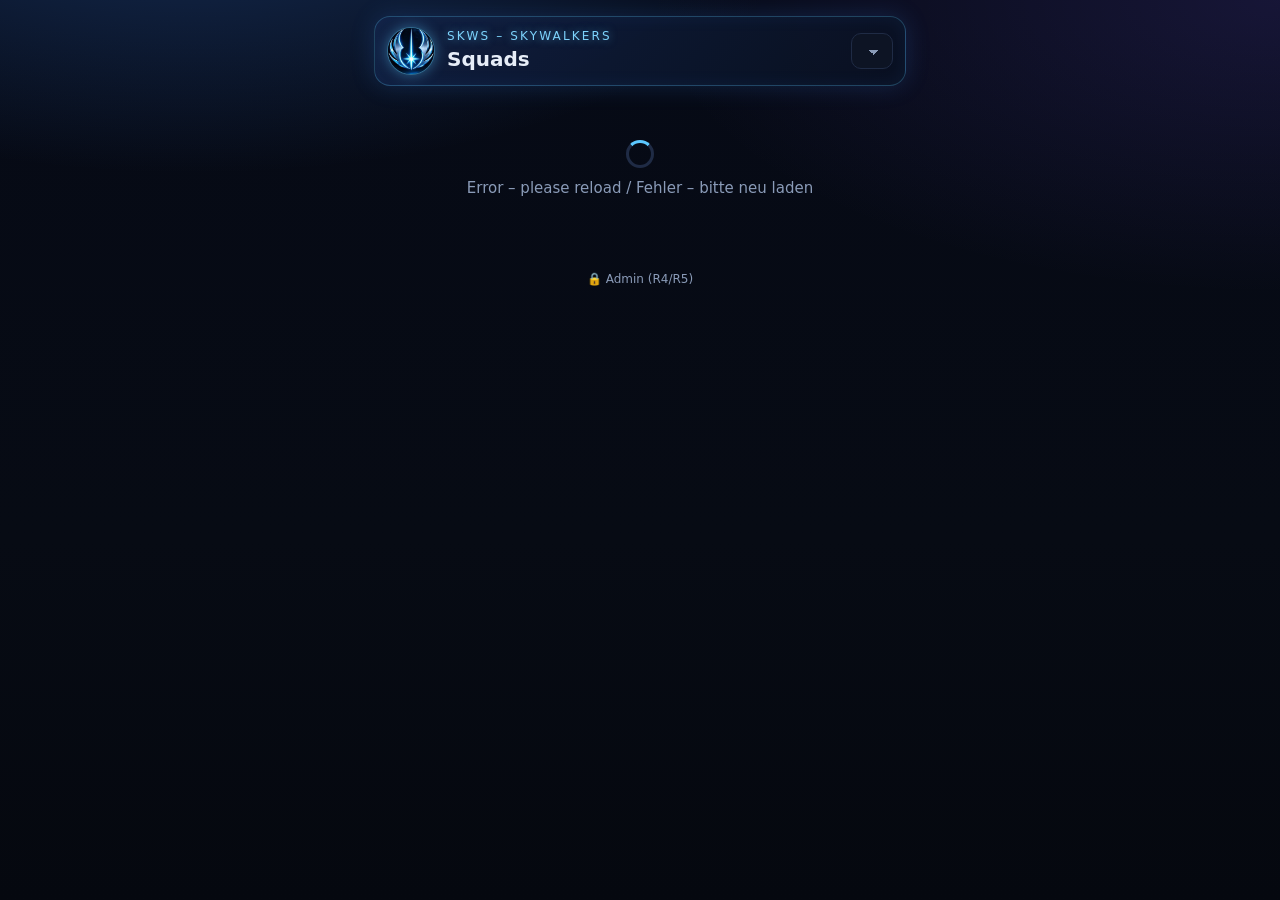
<file: index.html>
<!DOCTYPE html>
<html>
<head>
<meta charset="utf-8">
<meta name="viewport" content="width=device-width, initial-scale=1">
<title>SKWS – Skywalkers · Squads</title>
<meta name="theme-color" content="#070b14">
<meta name="robots" content="noindex">
<link rel="stylesheet" href="css/index.css?v=35">
<link rel="stylesheet" href="css/stil-fx.css?v=1">
</head>
<body>
<div class="wrap">
  <header>
    <img class="logo" src="img/skws-emblem.jpg" alt="SKWS">
    <div class="htxt"><div class="a" id="allianceName">SKWS – Skywalkers</div><h1 data-t="title">Squads</h1></div>
    <a href="admin.html" id="hdrAdmin" class="hdr-admin hide" title="Admin">🔒</a>
    <select id="lang" aria-label="Language"></select>
  </header>

  <div id="loading" class="loading"><div class="spin"></div><span id="loadingTxt">…</span></div>

  <div id="app" class="hide">
    <div class="tabs">
      <button id="tabForm" class="on" data-t="form"></button>
      <button id="tabEvents"></button>
      <button id="tabOverview" data-t="overview"></button>
      <button id="tabProfile"></button>
      <button id="tabFunk"></button>
    </div>

    <!-- Formular -->
    <section id="formView">
      <div class="card">
        <p class="intro" id="introTxt" data-t="intro"></p>
        <label class="l" for="name" id="nameLbl" data-t="name"></label>
        <div id="pickBox">
          <input id="search" type="search" data-tp="search" autocomplete="off" style="margin-bottom:8px">
          <select id="name"></select>
          <div class="hint hide" id="nameSaved" style="color:var(--ok)">✓ <span data-t="nameSaved"></span></div>
          <div id="authBox" class="authbox"></div>
          <div id="newWrap">
            <div class="hint" data-t="notListed"></div>
            <button type="button" id="newBtn" class="linkbtn" data-t="newBtn"></button>
          </div>
        </div>
        <div id="newBox" class="hide">
          <input id="newName" type="text" maxlength="40" autocomplete="off" data-tp="newName">
          <div class="hint" data-t="newNameHint"></div>
          <div class="hint fk-first" id="newPinHint"></div>
          <input id="newPin" type="password" autocomplete="new-password" maxlength="32">
          <input id="newPin2" type="password" autocomplete="new-password" maxlength="32" style="margin-top:8px">
          <button type="button" id="backBtn" class="linkbtn" data-t="backToList"></button>
        </div>
        <a href="admin.html" id="adminBtn" class="hide" style="display:block;margin-top:10px;text-align:center;border:1px solid rgba(92,200,255,.45);color:var(--accent);border-radius:10px;padding:10px;text-decoration:none;font-weight:600;font-size:14px">🔒 <span data-t="adminBtn"></span></a>
        <div class="meta hide" id="lastUpdate"></div>
      </div>

      <div class="card hide" id="weekCard"><div class="sq-h"><b id="weekTitle"></b></div><div id="weekList"></div></div>

      <div id="squads"></div>

      <div class="card">
        <div class="sq-h"><b data-t="heroTitle"></b><span class="tag req" data-t="required"></span></div>
        <div><label class="l" for="hero" data-t="heroPower"></label><input id="hero" type="text" inputmode="decimal" autocomplete="off"></div>
        <div class="hint" data-t="heroHint"></div>
        <div class="row" style="margin-top:12px">
          <div><label class="l" for="gstage" data-t="gstage"></label><input id="gstage" type="text" inputmode="numeric" autocomplete="off" placeholder="3"></div>
          <div><label class="l" for="gorilla" data-t="gorilla"></label><input id="gorilla" type="text" inputmode="numeric" autocomplete="off" placeholder="23"></div>
        </div>
        <div style="margin-top:10px"><label class="l" for="gpower" data-t="gpower"></label><input id="gpower" type="text" inputmode="numeric" autocomplete="off" placeholder="2355342"></div>
        <div class="hint" data-t="gHint"></div>
      </div>

      <div class="card">
        <div class="sq-h"><label class="l" for="email" data-t="emailTitle" style="margin:0"></label><span class="tag req" data-t="required"></span></div>
        <div id="emailActive" class="ok-pill hide">● <span data-t="emailSaved"></span></div>
        <input id="email" type="email" inputmode="email" autocomplete="email" placeholder="name@example.com">
        <div class="hint" data-t="emailHint"></div>
      </div>

      <div class="card hide" id="appRemCard">
        <label class="l" data-t="appRemTitle"></label>
        <label class="chk" style="margin-top:0;color:var(--text)"><input type="checkbox" id="appRem"><span data-t="appRemOn"></span></label>
        <div class="hint" data-t="appRemHint"></div>
        <div class="hint" id="appRemMsg" style="color:var(--warn)"></div>
        <button type="button" id="appRemTest" style="margin-top:10px;background:var(--bg2);border:1px solid var(--line);color:var(--muted);border-radius:10px;padding:8px 12px;font:inherit;font-size:13px;cursor:pointer" data-t="appRemTest"></button>
      </div>

      <div class="card hide" id="linksCard">
        <label class="l" data-t="linksTitle"></label>
        <div class="lnk"><div class="hint" data-t="linkPublic"></div>
          <div class="lnkrow"><code>https://matdan1987.github.io/skws-squads/</code><button type="button" class="cpy" data-url="https://matdan1987.github.io/skws-squads/" data-t="copy"></button></div></div>
        <div class="lnk hide" id="linkAdminBox"><div class="hint" data-t="linkAdmin"></div>
          <div class="lnkrow"><code>https://matdan1987.github.io/skws-squads/admin.html</code><button type="button" class="cpy" data-url="https://matdan1987.github.io/skws-squads/admin.html" data-t="copy"></button></div></div>
      </div>

      <button class="btn" id="save" data-t="save"></button>
      <div class="msg" id="msg"></div>
    </section>

    <!-- Übersicht -->
    <!-- Events: Anmeldung, eigener Einsatz, „Warst du dabei?“ -->
    <section id="eventsView" class="hide">
      <div class="hint ev-intro" id="evIntro"></div>
      <div id="calBox"></div>
      <div id="pollBox"></div>
      <div id="evCards"></div>
      <div class="card hide" id="dsCard">
        <div class="sq-h"><b id="dsTitle"></b><span class="tag req" id="dsTeam"></span></div>
        <div class="hint" id="dsMeta" style="margin-top:0"></div>
        <ol id="dsSteps" class="dssteps"></ol>
        <div class="hint" id="dsWith"></div>
        <button type="button" class="ghost plan-btn hide" id="dsPicBtn"></button>
        <div class="plan-pic" id="dsPic"></div>
      </div>

      <div class="card hide" id="csCard">
        <div class="sq-h"><b id="csTitle"></b><span class="tag req" id="csTeam"></span></div>
        <div class="hint" id="csMeta" style="margin-top:0"></div>
        <ol id="csSteps" class="dssteps"></ol>
        <div class="hint" id="csWith"></div>
        <button type="button" class="ghost plan-btn hide" id="csPicBtn"></button>
        <div class="plan-pic" id="csPic"></div>
      </div>

      <div id="claimCards"></div>
      <div class="card hide" id="evEmpty"><div class="hint" id="evEmptyTxt" style="margin:0"></div></div>
    </section>

    <section id="profileView" class="hide">
      <div id="profBox"></div>
      <div class="card hide" id="merCard"><div class="sq-h"><b id="merTitle"></b></div><div id="merList"></div><div class="hint" id="merHint"></div></div>
    </section>

    <section id="funkView" class="hide">
      <div id="funkBox"></div>
      <div id="helpBox"></div>
    </section>

    <section id="overviewView" class="hide">
      <div id="vsBox"></div>
      <div class="card hide" id="hofCard"><div class="sq-h"><b id="hofTitle"></b><span class="tag req">🏆</span></div><div id="hofBox"></div></div>
      <div class="card">
        <div class="stat"><b id="statTxt"></b><div class="bar"><i id="statBar" style="width:0"></i></div></div>
        <div class="hint" id="ovHint"></div>
        <input id="ovSearch" type="search" autocomplete="off" style="margin-top:10px">
      </div>
      <div class="card" style="padding:8px 12px">
        <table>
          <thead><tr><th>#</th><th data-t="colName"></th><th class="n">T1</th><th class="n" data-t="total"></th></tr></thead>
          <tbody id="ovBody"></tbody>
        </table>
      </div>
      <div class="card" id="missingCard">
        <label class="l" data-t="missing"></label>
        <div class="chips" id="missingList"></div>
      </div>
    </section>
  </div>
  <p style="text-align:center;margin-top:28px"><a href="admin.html" style="color:var(--muted);font-size:12px;text-decoration:none">🔒 Admin (R4/R5)</a></p>
</div>

<div id="fkModal" class="fk-overlay hide"></div>
<script src="js/demo.js?v=13"></script>
<script src="js/index-texte.js?v=21"></script>
<script src="js/index-funk-texte.js?v=23"></script>
<script src="js/index-zentral.js?v=1"></script>
<script src="js/index-funk.js?v=21"></script>
<script src="js/index-neu.js?v=20"></script>
<script src="js/index-umfragen.js?v=1"></script>
<script src="js/index-mehr.js?v=3"></script>
<script src="js/index-stilfx.js?v=1"></script>
<script src="js/index-stil.js?v=8"></script>
<script src="js/klapp.js?v=19"></script>
<script src="js/zuschnitt.js?v=19"></script>
<script src="js/index.js?v=39"></script>
</body>
</html>
</file>
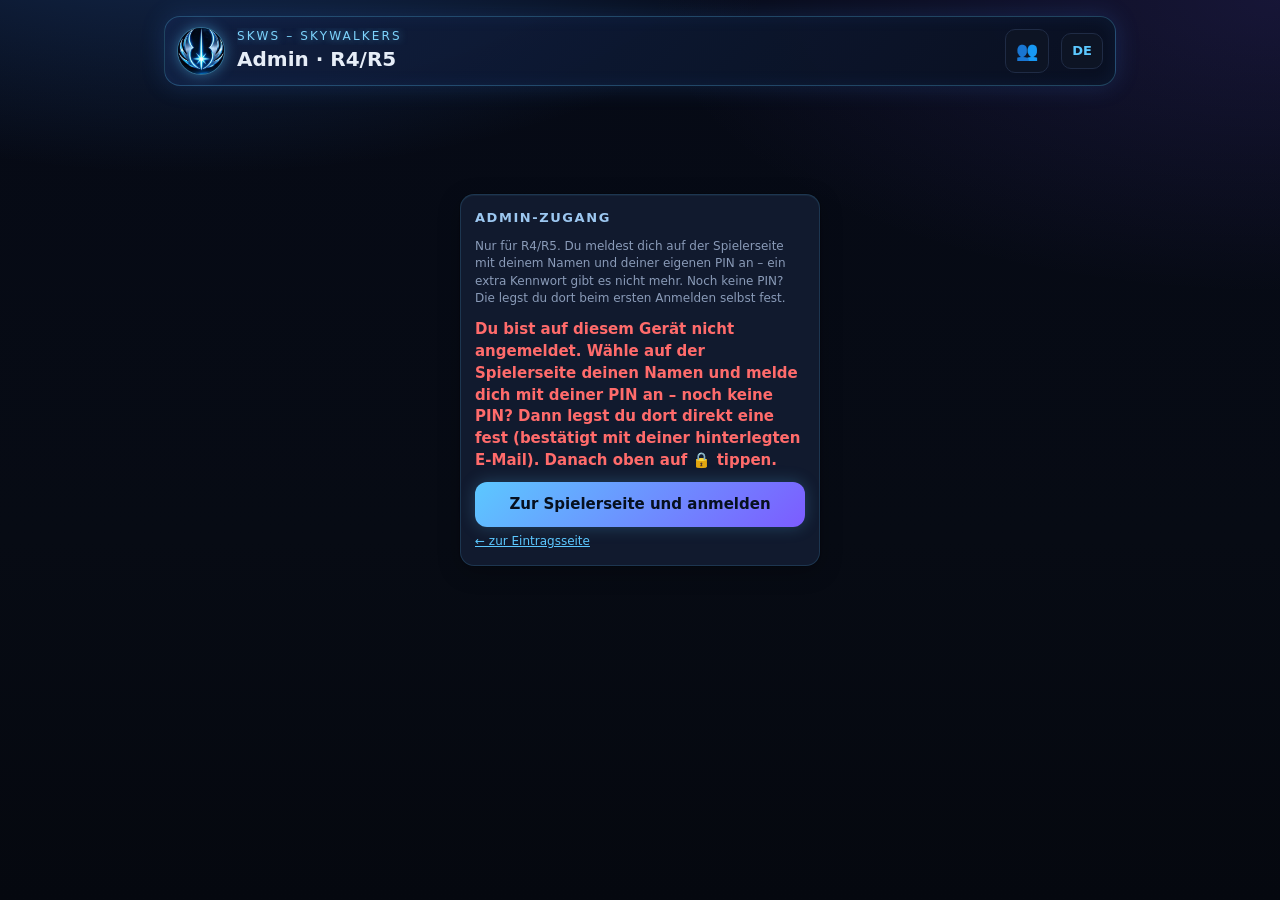
<file: admin.html>
<!DOCTYPE html>
<html lang="de">
<head>
<meta charset="utf-8">
<meta name="viewport" content="width=device-width, initial-scale=1">
<title>SKWS – Admin</title>
<meta name="theme-color" content="#070b14">
<meta name="robots" content="noindex">
<link rel="stylesheet" href="css/admin.css?v=27">
</head>
<body>
<div class="wrap">
  <header>
    <img class="logo" src="img/skws-emblem.jpg" alt="SKWS">
    <div class="htxt"><div class="a">SKWS – Skywalkers</div><h1>Admin · <span id="who">R4/R5</span></h1></div>
    <a href="./" class="ghost hdrlink" id="toPlayer" title="Zur Spielerseite">👥</a>
    <select id="admLang" class="langsel" aria-label="Sprache"></select>
    <button class="ghost hide" id="reload" title="Neu laden">↻</button>
    <button class="ghost hide" id="logout">Zur Spielerseite</button>
  </header>

  <!-- Login -->
  <div id="loginView" class="card login">
    <h2>Admin-Zugang</h2>
    <p class="small muted" id="loginInfo" style="margin:0 0 12px">Nur für R4/R5. Du meldest dich auf der Spielerseite mit deinem Namen und deiner eigenen PIN an – ein extra Kennwort gibt es nicht mehr. Noch keine PIN? Die legst du dort beim ersten Anmelden selbst fest.</p>
    <div class="msg" id="loginMsg"></div>
    <a class="btn" id="loginGo" href="./" style="display:block;width:100%;box-sizing:border-box;text-align:center;text-decoration:none;margin-top:10px">Zur Spielerseite und anmelden</a>
    <button class="btn hide" style="width:100%;margin-top:10px" type="button" id="loginBtn">Erneut versuchen</button>
    <p class="small muted" style="margin:6px 0 0"><a href="./" style="color:var(--accent)">← zur Eintragsseite</a></p>
  </div>

  <div id="app" class="hide">
    <div class="navg" id="navg">
      <button data-g="mi"><span>👥</span>Mitglieder</button>
      <button data-g="st"><span>📊</span>Stärke</button>
      <button data-g="ev"><span>⚔️</span>Events</button>
      <button data-g="al"><span>🛡️</span>Allianz</button>
      <button data-g="sy"><span>⚙️</span>System</button>
    </div>
    <div class="tabs" id="tabs">
      <button data-tab="mlist">Mitgliederliste</button>
      <button data-tab="pl">Spielerakte</button>
      <button data-tab="acc">Zugänge</button>
      <button data-tab="akt">Aktivität</button>
      <button data-tab="ov" class="on">Übersicht</button>
      <button data-tab="mem">Trupps</button>
      <button data-tab="dev">Entwicklung</button>
      <button data-tab="hist">Verlauf</button>
      <button data-tab="exp">Export</button>
      <button data-tab="vs">Allianz-Duell</button>
      <button data-tab="ds">Wüstensturm</button>
      <button data-tab="cs">Schluchtsturm</button>
      <button data-tab="arc">Archiv</button>
      <button data-tab="msg">Nachrichten</button>
      <button data-tab="mg">Mentoren</button>
      <button data-tab="mer">Bonus/Malus</button>
      <button data-tab="bdg">Marken</button>
      <button data-tab="umf">Umfragen</button>
      <button data-tab="kal">Kalender</button>
      <button data-tab="sty">Profil-Designs</button>
      <button data-tab="log">Logbuch</button>
      <button data-tab="adm">Datensicherung</button>
    </div>

    <!-- Mitgliederliste: alles, was einen Spieler betrifft, beginnt hier -->
    <section id="tab-mlist" class="hide">
      <div id="absBox"></div>
      <div class="card">
        <h2>Mitglieder (<span id="mlCount">0</span>)</h2>
        <p class="small muted" style="margin:0 0 8px">Spieler antippen öffnet die Spielerakte. Dort änderst du alles an einem Spieler: Rang, Name, Allianzbeitritt, ausgeschieden, Avatar, PIN, Nachricht. Für viele auf einmal „Schnell-Bearbeiten“ einschalten: Rang und Tage in der Allianz direkt in der Liste.</p>
        <div class="toolbar">
          <input id="mlQ" type="search" placeholder="Spieler suchen…">
          <select id="mlFilter">
            <option value="all">alle</option>
            <option value="noaj">ohne Beitrittsdatum</option>
            <option value="noentry">ohne Meldung</option>
            <option value="nopin">ohne PIN</option>
            <option value="nomg">ohne Mentorengruppe</option>
          </select>
          <label class="small ml-quick"><input type="checkbox" id="mlQuick"> ✏️ Schnell-Bearbeiten</label>
        </div>
        <div class="small muted" style="margin:4px 0"><span id="mlSum"></span> <span id="mlHits"></span></div>
        <div id="mlList" class="aj-list"></div>
      </div>
      <div class="card">
        <h2>Neues Mitglied</h2>
        <form id="addForm" class="addrow">
          <input id="addName" placeholder="Spielername (wie im Spiel)" maxlength="40" autocomplete="off">
          <select id="addRank"><option>R1</option><option>R2</option><option>R3</option><option>R4</option><option>R5</option></select>
          <button class="btn" type="submit">Hinzufügen</button>
        </form>
        <div class="note" id="admNote"></div>
      </div>
      <div class="card klapp-zu">
        <h2>Ausgeschiedene (<span id="admLeftCount"></span>)</h2>
        <p class="small muted" style="margin:0 0 8px">Ihr Verlauf bleibt erhalten. „Wieder aufnehmen“, wenn jemand zurückkommt. Ausscheiden markierst du in der Spielerakte.</p>
        <div class="tw"><table id="admLeft"></table></div>
      </div>
    </section>

    <!-- Übersicht -->
    <section id="tab-ov">
      <div class="tiles" id="tiles"></div>
      <div class="grid2">
        <div class="card"><h2>Truppentyp der T1-Trupps</h2><div id="troopBars"></div></div>
        <div class="card"><h2>Nach Rang</h2><div class="tw"><table id="rankTable"></table></div></div>
      </div>
      <div class="card">
        <div class="devhead"><h2 class="stale">⚠ Überfällig – seit über 7 Tagen nicht aktualisiert (<span id="odCount">0</span>)</h2></div>
        <div id="odList" style="margin-top:6px"></div>
        <details style="margin-top:4px"><summary>Noch nie eingetragen (<span id="neverCount">0</span>)</summary><div class="chips" id="neverList" style="margin-top:8px"></div></details>
        <div class="btnrow"><button class="btn2" id="odCopy">Erinnerung für den Chat kopieren</button></div>
        <div class="note" id="odNote"></div>
      </div>
      <div class="card"><h2>Allianz-Kampfkraft gesamt (alle Trupps)</h2><div class="chart" id="chartOvTotal"></div></div>
    </section>

    <!-- Mitglieder -->
    <section id="tab-mem" class="hide">
      <div class="card">
        <div class="toolbar">
          <input id="memSearch" type="search" placeholder="Spieler suchen…">
          <select id="memSort">
            <option value="total">Sortiert: Gesamt</option>
            <option value="t1">Sortiert: T1</option>
            <option value="name">Sortiert: Name</option>
            <option value="updated">Sortiert: Aktualität</option>
          </select>
          <select id="memFilter">
            <option value="all">alle</option>
            <option value="done">nur eingetragen</option>
            <option value="missing">nur fehlende</option>
            <option value="stale">älter als 7 Tage</option>
            <option value="tank">T1 = Panzer</option>
            <option value="missile">T1 = Raketenwerfer</option>
            <option value="aircraft">T1 = Flugzeug</option>
            <option value="mixed">T1 = Gemischt</option>
          </select>
        </div>
        <div class="tw"><table id="memTable"></table></div>
        <p class="small muted" style="margin:8px 0 0">Unter dem Namen: letzte Aktualisierung (⚠ = über 7 Tage) · Kampfkraft in Mio., darunter der Truppentyp · Δ = Änderung der Gesamt-Kampfkraft seit der vorherigen Meldung · Zeile antippen für Details</p>
      </div>
    </section>

    <!-- Verlauf -->
    <section id="tab-hist" class="hide">
      <div class="card"><h2>Allianz-Kampfkraft gesamt</h2><div class="chart" id="chartTotal"></div></div>
      <div class="card"><h2>Summe je Trupp-Platz (T1–T4)</h2><div class="chart" id="chartSlots"></div></div>
      <div class="card"><h2>Eingetragene Spieler</h2><div class="chart" id="chartCount"></div>
        <details><summary>Als Tabelle anzeigen</summary><div class="tw"><table id="histTable"></table></div></details>
      </div>
    </section>

    <!-- Spieler -->
    <section id="tab-pl" class="hide">
      <div class="card"><div class="pl-pick"><button class="mini" id="plBack" type="button">← Mitgliederliste</button><select id="plSelect"></select></div>
        <input id="plQ" type="search" placeholder="🔍 Spieler suchen …" autocomplete="off" style="margin-top:8px"><div id="plHits" class="pl-hits"></div></div>
      <div id="plAkte"></div>
      <div class="tiles" id="plTiles"></div>
      <div class="card"><h2>Kampfkraft je Trupp</h2><div class="chart" id="chartPlayer"></div></div>
      <div class="card"><h2>Alle Meldungen</h2><div class="tw"><table id="plTable"></table></div></div>
    </section>
    <!-- Entwicklung -->
    <section id="tab-dev" class="hide">
      <div class="card">
        <div class="formrow" style="margin:0">
          <div><label for="devPeriod">Zeitraum</label>
            <select id="devPeriod"><option value="7">letzte 7 Tage</option><option value="14" selected>letzte 14 Tage</option><option value="30">letzte 30 Tage</option><option value="0">seit erster Meldung</option></select></div>
          <div><label for="devMetric">Grundlage</label>
            <select id="devMetric"><option value="total">Gesamt</option><option value="t1">nur T1</option></select></div>
          <div style="grid-column:1/-1"><label for="devBy">Rangfolge nach</label>
            <select id="devBy"><option value="pct">Zuwachs in % (fair für Schwächere)</option><option value="abs">Zuwachs in Mio.</option></select></div>
        </div>
      </div>
      <div class="tiles" id="devTiles"></div>
      <div class="card"><div class="devhead"><h2 class="up">▲ Highlights – beste Entwicklung</h2><span id="devTopNote"></span></div><div id="devTop" style="margin-top:6px"></div></div>
      <div class="card"><div class="devhead"><h2 class="down">▼ Lowlights – schwächste Entwicklung</h2><span id="devLowNote"></span></div><div id="devLow" style="margin-top:6px"></div></div>
      <div class="card"><div class="devhead"><h2 class="stale">⏸ Stillstand – aktualisiert, aber keine Veränderung</h2><span id="devStillNote"></span></div><div id="devStill" style="margin-top:6px"></div></div>
      <div class="card"><div class="devhead"><h2 class="stale">⚠ Nicht aktualisiert im Zeitraum</h2><span>nicht bewertbar</span></div>
        <p class="small muted" style="margin:6px 0 0">Diese Spieler haben im gewählten Zeitraum nichts gemeldet – ob sie gewachsen sind, ist unbekannt. Sie zählen deshalb weder als Stillstand noch als Lowlight.</p>
        <div id="devIdle" style="margin-top:6px"></div></div>
      <p class="small muted" id="devFoot" style="margin:0 4px"></p>
    </section>

    <!-- Export -->
    <section id="tab-exp" class="hide">
      <div class="card">
        <h2>1 · Spieler auswählen (<span id="selCount">0</span>)</h2>
        <div class="chips">
          <button class="chip" data-sel="all">Alle</button>
          <button class="chip" data-sel="none">Keine</button>
          <button class="chip" data-sel="done">Nur eingetragene</button>
          <button class="chip" data-sel="R5">+R5</button><button class="chip" data-sel="R4">+R4</button><button class="chip" data-sel="R3">+R3</button><button class="chip" data-sel="R2">+R2</button><button class="chip" data-sel="R1">+R1</button>
          <button class="chip" data-sel="tank">+Panzer</button><button class="chip" data-sel="missile">+Rakete</button><button class="chip" data-sel="aircraft">+Flugzeug</button><button class="chip" data-sel="mixed">+Gemischt</button>
        </div>
        <input id="selSearch" type="search" placeholder="In der Liste suchen…" style="margin-bottom:8px">
        <div class="pick" id="pickList"></div>
        <p class="small muted" style="margin:8px 0 0">„+“ fügt eine Gruppe zur Auswahl hinzu (Typ = Truppentyp des T1). Einzelne Spieler per Häkchen an- oder abwählen.</p>
      </div>

      <div class="card">
        <h2>2 · Exportieren</h2>
        <div class="formrow">
          <div><label for="expSort">Sortierung</label>
            <select id="expSort"><option value="t1">T1 (stärkste zuerst)</option><option value="total">Gesamt (stärkste zuerst)</option><option value="rank">Rang, dann T1</option><option value="name">Name</option></select></div>
          <div><label for="expCols">Inhalt</label>
            <select id="expCols"><option value="all">T1–T4 + Gesamt</option><option value="t1">nur T1</option></select></div>
        </div>
        <div class="btnrow">
          <button class="btn" id="expCsv">CSV für Excel herunterladen</button>
          <button class="btn2" id="expCopy">Als Text kopieren</button>
        </div>
        <div class="btnrow">
          <button class="btn2" id="expFrCopy">Server-Liste (FR) kopieren</button>
          <button class="btn2" id="expFrCsv">Server-Liste (FR) als CSV</button>
        </div>
        <p class="small muted" style="margin:6px 0 0">Server-Liste: genau die Spalten der Liste des Serverpräsidenten (Username, Hero Power, Type T1 … T4, Niv Gorilla, TOTAL), stärkste zuerst. „Kopieren“ lässt sich direkt in die Tabelle einfügen.</p>
        <div class="note" id="expNote"></div>
        <textarea id="expPreview" readonly></textarea>
      </div>

    </section>

    <!-- Logbuch -->
    <!-- Wüstensturm -->
    <section id="tab-ds" class="hide">
      <div class="card" id="ev_ds"></div>
      <div class="card">
        <h2>2 · Wer spielt mit</h2>
        <div class="dscount" id="dsCount"></div>
        <div class="toolbar"><input id="dsSearch" type="search" placeholder="Spieler suchen…"></div>
        <div class="chips">
          <button class="chip" id="dsOnlySel">nur Zugeordnete zeigen</button>
          <button class="chip" id="dsClear">alle Zuordnungen löschen</button>
        </div>
        <div class="pick" id="dsList"></div>
      </div>

      <div class="card">
        <h2>3 · Uhrzeit, Gegner &amp; Taktik</h2>
        <p class="small muted" style="margin:0 0 10px">Die Spieler melden sich über die Squad-Seite an (Karte oben), du übernimmst die Anmeldungen in die Zuordnung, prüfst sie hier und trägst die Spieler dann im Spiel ein. Die Stärke entscheidet, wer innerhalb eines Teams welches Gebäude bekommt.</p>
        <div class="formrow">
          <div><label for="dsTimeA">Team A – Uhrzeit</label><input id="dsTimeA" type="text" placeholder="z. B. Fr 21:00"></div>
          <div><label for="dsTimeB">Team B – Uhrzeit</label><input id="dsTimeB" type="text" placeholder="z. B. Fr 12:00"></div>
          <div><label for="dsOppA">Team A – Gegner (optional)</label><input id="dsOppA" type="text"></div>
          <div><label for="dsOppB">Team B – Gegner (optional)</label><input id="dsOppB" type="text"></div>
        </div>
        <div class="formrow">
          <div><label for="dsTacA">Team A – Taktik</label><select id="dsTacA"></select><div class="tacinfo" id="dsTacInfoA"></div></div>
          <div><label for="dsTacB">Team B – Taktik</label><select id="dsTacB"></select><div class="tacinfo" id="dsTacInfoB"></div></div>
          <div><label for="dsNoteA">Team A – Sonderanweisung (optional)</label><textarea id="dsNoteA" rows="2" placeholder="z. B. Bedra, Harald und Meister: bis Minute 20 beobachten, wo es brennt, und dort helfen."></textarea></div>
          <div><label for="dsNoteB">Team B – Sonderanweisung (optional)</label><textarea id="dsNoteB" rows="2"></textarea></div>
        </div>
        <div class="formrow" style="grid-template-columns:1fr">
          <div><label for="dsMetric">Stärke bewerten nach</label>
            <select id="dsMetric"><option value="t1">T1-Kampfkraft (empfohlen)</option><option value="total">Gesamt T1–T4</option><option value="hero">Heldenkraft</option></select></div>
        </div>
      </div>

      <div class="card">
        <h2>4 · Plan erstellen &amp; teilen</h2>
        <div class="btnrow"><button class="btn" id="dsRun">Taktik erstellen</button><button class="btn2" id="dsExample">Beispiel zeigen</button></div>
        <p class="small muted" style="margin:6px 0 0">Beispiel: verteilt eure aktiven Spieler gemischt auf Team A und B (je 20 Stamm, 10 Ersatz), so wie sie sich auch im Spiel anmelden könnten, und zeigt die gewählten Taktiken. Echte Pläne entstehen immer aus deiner Zuordnung oben – es wird nie automatisch auf Teams verteilt. Deine Zuordnung bleibt unverändert, veröffentlicht wird nichts.</p>
        <div id="dsResult"></div>
        <div class="hide" id="dsActions">
          <div class="btnrow">
            <button class="btn2" id="dsCopyA">Chat-Text Team A kopieren</button>
            <button class="btn2" id="dsCopyB">Chat-Text Team B kopieren</button>
          </div>
          <div class="btnrow">
            <button class="btn" id="dsPicA" data-lang="en">Plan-Bild Team A (EN)</button>
            <button class="btn" id="dsPicAde" data-lang="de">Plan-Bild Team A (DE)</button>
          </div>
          <div class="btnrow">
            <button class="btn" id="dsPicB" data-lang="en">Plan-Bild Team B (EN)</button>
            <button class="btn" id="dsPicBde" data-lang="de">Plan-Bild Team B (DE)</button>
          </div>
          <div class="btnrow">
            <button class="btn" id="dslPicA" data-lang="en">4-Team-Aufstellung Team A (EN)</button>
            <button class="btn" id="dslPicAde" data-lang="de">4-Team-Aufstellung Team A (DE)</button>
          </div>
          <div class="btnrow">
            <button class="btn" id="dslPicB" data-lang="en">4-Team-Aufstellung Team B (EN)</button>
            <button class="btn" id="dslPicBde" data-lang="de">4-Team-Aufstellung Team B (DE)</button>
          </div>
          <p class="small muted" style="margin:6px 0 0">Neu: „4-Team-Aufstellung“ zeigt die Farbteams Schwarz, Rot, Grün und Blau als Tabelle mit Karte. Die Teams werden dabei nach Stärke ausgeglichen verteilt (die 4 Stärksten sind Gelb, je Farbe einer). Für dieselbe Einteilung im Chat-Text und auf der Spielerseite oben die Taktik „4 Farbteams + Gelb“ wählen.</p>
          <div id="dsmOut" class="dsm-out"></div>
          <div class="btnrow">
            <button class="btn2" id="dsmToggle">Karte einrichten (Kartenbild &amp; Gebäude-Positionen)</button>
          </div>
          <div id="dsmWrap" class="hide">
            <p class="small muted" style="margin:6px 0">Standard ist eure Allianz-Vorlage („Desert Storm – Briefing“) – dafür musst du hier nichts einstellen. Nur wenn du eine andere Karte willst: Bild wählen und die Schilder auf die Gebäude ziehen (wird auf diesem Gerät gespeichert).</p>
            <div class="btnrow"><label class="btn2" style="text-align:center">Kartenbild wählen<input type="file" id="dsmFile" accept="image/*" hidden></label><button class="btn2" id="dsmClearBg">Allianz-Vorlage verwenden</button><button class="btn2" id="dsmReset">Positionen zurücksetzen</button></div>
            <div class="dsm-edit" id="dsmEdit"></div>
            <div class="note" id="dsmNote"></div>
          </div>
          <div class="btnrow">
            <button class="btn2" id="dsImgA">Bild-KI-Prompt Team A</button>
            <button class="btn2" id="dsImgB">Bild-KI-Prompt Team B</button>
          </div>
          <p class="small muted" style="margin:6px 0 0">„Plan-Bild“ zeichnet den Plan direkt hier – zuverlässig und mit korrekt geschriebenen Namen. Der Bild-KI-Prompt ist nur noch eine Alternative (Bild-KIs lehnen solche Anfragen manchmal ab oder verschreiben Namen).</p>
          <div class="btnrow" style="margin-top:12px">
            <button class="btn" id="dsPublish">Für Spieler veröffentlichen</button>
            <button class="btn2" id="dsUnpublish">Veröffentlichung zurücknehmen</button>
          </div>
          <p class="small muted" style="margin:6px 0 0">Veröffentlicht: Jeder Spieler sieht auf der Seite und in der App seinen eigenen Einsatz (Team, Uhrzeit, Aufgabe je Phase) in seiner Sprache.</p>
        </div>
        <div class="note" id="dsMsg"></div>
        <div class="small muted" id="dsPubInfo"></div>
      </div>
    </section>

    <!-- Schluchtsturm -->
    <section id="tab-cs" class="hide">
      <div class="card" id="ev_cs"></div>
      <div class="card">
        <h2>2 · Wer spielt mit</h2>
        <div class="dscount" id="csCount"></div>
        <div class="toolbar"><input id="csSearch" type="search" placeholder="Spieler suchen…"></div>
        <div class="chips">
          <button class="chip" id="csOnlySel">nur Zugeordnete zeigen</button>
          <button class="chip" id="csClear">alle Zuordnungen löschen</button>
        </div>
        <div class="pick" id="csList"></div>
      </div>

      <div class="card">
        <h2>3 · Uhrzeit, Gegner &amp; Taktik</h2>
        <p class="small muted" style="margin:0 0 10px">Schluchtsturm (2 gegen 1): Die Spieler melden sich über die Squad-Seite an (Karte oben), du übernimmst die Anmeldungen in die Zuordnung und trägst die Spieler dann im Spiel ein. Die Stärke entscheidet, wer innerhalb eines Teams welches Gebäude bekommt. Max. 5 Spieler pro Gebäude.</p>
        <div class="formrow">
          <div><label for="csTimeA">Team A – Tag/Uhrzeit</label><input id="csTimeA" type="text" placeholder="z. B. Do 15:00"></div>
          <div><label for="csTimeB">Team B – Tag/Uhrzeit</label><input id="csTimeB" type="text" placeholder="z. B. Do 15:00"></div>
          <div><label for="csOppA">Team A – Gegner (optional)</label><input id="csOppA" type="text"></div>
          <div><label for="csOppB">Team B – Gegner (optional)</label><input id="csOppB" type="text"></div>
          <div><label for="csTacA">Team A – Taktik</label><select id="csTacA"></select><div class="tacinfo" id="csTacInfoA"></div></div>
          <div><label for="csTacB">Team B – Taktik</label><select id="csTacB"></select><div class="tacinfo" id="csTacInfoB"></div></div>
          <div><label for="csNoteA">Team A – Sonderanweisung (optional)</label><textarea id="csNoteA" rows="2" class="cstext"></textarea></div>
          <div><label for="csNoteB">Team B – Sonderanweisung (optional)</label><textarea id="csNoteB" rows="2" class="cstext"></textarea></div>
        </div>
        <div class="formrow" style="grid-template-columns:1fr">
          <div><label for="csMetric">Stärke bewerten nach</label>
            <select id="csMetric"><option value="t1">T1-Kampfkraft (empfohlen)</option><option value="total">Gesamt T1–T4</option><option value="hero">Heldenkraft</option></select></div>
        </div>
      </div>

      <div class="card">
        <h2>4 · Plan erstellen &amp; teilen</h2>
        <div class="btnrow"><button class="btn" id="csRun">Taktik erstellen</button><button class="btn2" id="csExample">Beispiel zeigen</button></div>
        <div id="csResult"></div>
        <div class="hide" id="csActions">
          <div class="btnrow">
            <button class="btn" id="csPicA" data-lang="en">Plan-Bild Team A (EN)</button>
            <button class="btn" id="csPicAde" data-lang="de">Plan-Bild Team A (DE)</button>
          </div>
          <div class="btnrow">
            <button class="btn" id="csPicB" data-lang="en">Plan-Bild Team B (EN)</button>
            <button class="btn" id="csPicBde" data-lang="de">Plan-Bild Team B (DE)</button>
          </div>
          <div id="csOut" class="dsm-out"></div>
          <div class="btnrow">
            <button class="btn2" id="csCopyA">Chat-Text Team A kopieren</button>
            <button class="btn2" id="csCopyB">Chat-Text Team B kopieren</button>
          </div>
          <div class="btnrow" style="margin-top:12px">
            <button class="btn" id="csPublish">Für Spieler veröffentlichen</button>
            <button class="btn2" id="csUnpublish">Veröffentlichung zurücknehmen</button>
          </div>
          <p class="small muted" style="margin:6px 0 0">Veröffentlicht: Jeder Spieler sieht auf der Seite und in der App seinen eigenen Schluchtsturm-Einsatz (Team, Uhrzeit, Aufgabe je Phase) in seiner Sprache.</p>
        </div>
        <div class="note" id="csMsg"></div>
        <div class="small muted" id="csPubInfo"></div>
      </div>
    </section>

    <section id="tab-mg" class="hide">
      <div class="tiles" id="mgTiles"></div>
      <div class="card">
        <h2>Beitritt im Spiel offen (<span id="mgOpenCount">0</span>)</h2>
        <p class="small muted" style="margin:0 0 8px">Wer hier einer Gruppe zugewiesen wird, ist im Spiel noch nicht beigetreten. Sobald er drin ist, „✅ beigetreten“ antippen – hier oder direkt in der Gruppe. Ältere Zuweisungen ohne Angabe stehen in den Gruppen als „❔ prüfen“.</p>
        <p class="small muted" style="margin:0 0 8px">Mentoren und Gruppenleitung können den Beitritt auch selbst bestätigen: auf der Spielerseite unter Profil › Meine Mentorengruppe (nach Anmeldung mit PIN). Das erscheint hier nach „Neu laden“.</p>
        <div id="mgOpen"></div>
        <div class="btnrow"><button class="btn2" id="mgOpenCopy">📋 Erinnerung für den Chat kopieren</button><button class="btn2" id="mgOpenPm">📨 Als Nachricht senden</button></div>
        <div class="note" id="mgOpenMsg"></div>
      </div>
      <div class="card">
        <h2>Ohne Gruppe – Empfehlung (<span id="mgFreeCount">0</span>)</h2>
        <div class="formrow" style="grid-template-columns:1fr">
          <div><label for="mgThr">Intensivgruppe, wenn T1 unter (Mio.)</label><input id="mgThr" type="number" step="0.5" min="0" max="200"></div>
        </div>
        <p class="small muted" style="margin:0 0 8px">Schwache Spieler (T1 unter der Grenze) kommen in die Intensivgruppe. Alle anderen werden auf die übrigen Gruppen verteilt: immer in die kleinste Gruppe, bei Gleichstand in die mit dem niedrigeren Ø T1. R4/R5 werden nicht verteilt.</p>
        <div id="mgFree"></div>
        <div class="btnrow"><button class="btn" id="mgApplyAll">Alle Empfehlungen übernehmen</button></div>
        <div id="mgLead" class="small muted" style="margin-top:10px"></div>
        <div id="mgMissing" class="small" style="margin-top:6px;color:var(--warn)"></div>
      </div>
      <div class="card">
        <h2>Mentorengruppen</h2>
        <p class="small muted" style="margin:0 0 4px">Rolle oder Gruppe über das Auswahlfeld neben dem Namen ändern. Jede Änderung wird sofort zentral gespeichert und ist für alle R4/R5 sichtbar. Ø T1 zählt nur Spieler mit Meldung.</p>
        <p class="small muted" id="mgInfo" style="margin:0 0 10px"></p>
        <div class="mggrid" id="mgGroups"></div>
        <div class="btnrow"><button class="btn hide" id="mgSaveAll">Für alle speichern</button><button class="btn2" id="mgCopy">Übersicht für den Chat kopieren</button><button class="btn2" id="mgReset">Auf Ausgangsliste zurücksetzen</button></div>
        <div class="note" id="mgNote"></div>
      </div>
      <div class="card">
        <h2>Mentor-Vorschläge</h2>
        <p class="small muted" style="margin:0 0 8px">Starke Spieler, die noch keine Mentoren sind: T1 mindestens so hoch wie der Ø T1 der jetzigen Mentoren (<span id="mgMAvg">–</span>). Vorgeschlagen wird die eigene Gruppe – bei Spielern ohne Gruppe die Gruppe mit den meisten Spielern je Mentor.</p>
        <label class="small" style="display:flex;align-items:center;gap:8px;margin:0 0 8px"><input type="checkbox" id="mgR1" style="width:18px;height:18px;padding:0;accent-color:var(--accent)"> auch R1 vorschlagen (meist neu in der Allianz)</label>
        <div id="mgMent"></div>
      </div>
    </section>

    <section id="tab-arc" class="hide">
      <div class="card">
        <h2>Event-Archiv</h2>
        <p class="small muted" style="margin-top:0">Alle bisherigen Runden mit Aufstellung, Taktik und Uhrzeit (gespeichert beim Erstellen des Plans) sowie Besonderheiten, die ihr nachträglich eintragt. Durchgestrichen = gefehlt.</p>
        <div class="toolbar"><select id="arcKind"><option value="">alle Events</option><option value="ds">Wüstensturm</option><option value="cs">Schluchtsturm</option></select><input id="arcQ" type="search" placeholder="Spieler oder Runde suchen…"></div>
        <div id="arcList"></div>
        <div class="btnrow"><button class="btn2 hide" id="arcMore">Ältere Runden laden</button></div>
      </div>
    </section>

    <section id="tab-umf" class="hide"></section>
    <section id="tab-kal" class="hide"><div id="calAdm"></div></section>
    <section id="tab-sty" class="hide"><div id="styAdm"></div></section>
    <section id="tab-vs" class="hide"><div id="vsAdm"></div></section>
    <section id="tab-akt" class="hide"><div class="card"><h2>Aktivität</h2><p class="small muted" style="margin-top:0">Wer war lange nicht mehr aktiv? So könnt ihr rechtzeitig nachfragen, bevor jemand still verschwindet. Abwesende (🏖️) sind gekennzeichnet.</p><div id="actBox"></div></div></section>
    <section id="tab-bdg" class="hide">
      <div class="card">
        <h2>Teilnehmermarken aus Events</h2>
        <p class="small muted" style="margin-top:0">Automatisch: Jeder Stammspieler einer geschlossenen Wüstensturm- oder Schluchtsturm-Runde bekommt eine Marke in seinem Profil – außer, er ist unter „Wer hat gefehlt?“ angekreuzt. Grundlage ist die Aufstellung, mit der du den Plan erstellt hast.</p>
        <div id="bdgAuto"></div>
      </div>
      <div class="card">
        <h2>Eigene Marke vergeben</h2>
        <p class="small muted" style="margin-top:0">Für andere Events oder Aktionen, z. B. „Zombie-Belagerung KW 48“. Die Marke erscheint im Profil der ausgewählten Spieler.</p>
        <input id="bdgLabel" maxlength="60" placeholder="Bezeichnung, z. B. Zombie-Belagerung KW 48" style="width:100%;box-sizing:border-box">
        <div id="bdgIcons" class="bdg-icons"></div>
        <div class="toolbar"><select id="bdgAdd"></select><button class="mini" id="bdgAll">alle aktiven</button><button class="mini" id="bdgNone">keine</button></div>
        <div id="bdgChips" style="display:flex;flex-wrap:wrap;gap:6px;margin:6px 0"></div>
        <div class="small muted" id="bdgCount"></div>
        <button class="btn" id="bdgGive" style="margin-top:8px">🎖️ Marke vergeben</button>
        <div class="msg" id="bdgMsg"></div>
      </div>
      <div class="card">
        <h2>Selbstmeldung: „Ich war dabei“</h2>
        <p class="small muted" style="margin-top:0">Für Events, bei denen ihr die Teilnahme nicht seht (z. B. Zombie-Belagerung). Die Spieler melden sich auf der Eintragen-Seite (mit PIN), ihr bestätigt hier – erst dann gibt es die Marke. Wer offensichtlich nicht dabei war, lehnt ihr ab.</p>
        <input id="clmLabel" maxlength="60" placeholder="z. B. Zombie-Belagerung KW 48" style="width:100%;box-sizing:border-box">
        <div id="clmIcons" class="bdg-icons"></div>
        <button class="btn" id="clmCreate">✋ Selbstmeldung starten</button>
        <div class="msg" id="clmMsg"></div>
        <div id="clmList" style="margin-top:8px"></div>
      </div>
      <div class="card">
        <h2>Saison-Plaketten</h2>
        <p class="small muted" style="margin-top:0">Alle, die im Zeitraum Mitglied der Allianz waren (Allianzbeitritt bzw. Eintrag hier bis Austritt), bekommen die Plakette automatisch. Jahrgangs-Plaketten („Dabei 2026“), Treue (1, 3, 6 Monate, 1–3 Jahre), Stufen und Serien entstehen ganz von selbst.</p>
        <div class="formrow"><div><label>Bezeichnung</label><input id="seaLabel" maxlength="60" placeholder="Weihnachten 2026"></div><div><label>Symbol</label><select id="seaIcon"><option>🎄</option><option>🎆</option><option>🐣</option><option>🎃</option><option>☀️</option><option>🍂</option><option>❄️</option><option>🎉</option></select></div>
          <div><label>von</label><input id="seaFrom" type="date"></div><div><label>bis</label><input id="seaTo" type="date"></div></div>
        <button class="btn2" id="seaAdd">Saison-Plakette anlegen</button>
        <div class="msg" id="seaMsg"></div>
        <div id="seaList" style="margin-top:8px"></div>
      </div>
      <div class="card"><h2>Vergebene eigene Marken</h2><div id="bdgList"></div></div>
      <div class="card">
        <h2>Übersicht je Spieler</h2>
        <div class="toolbar"><input id="bdgQ" type="search" placeholder="Spieler suchen…"></div>
        <div class="tw"><table id="bdgTable"></table></div>
      </div>
    </section>

    <section id="tab-acc" class="hide">
      <div class="tiles" id="accTiles"></div>
      <div class="card"><h2>PINs der Spieler</h2><p class="small muted" style="margin-top:0">Jeder Spieler legt beim ersten Anmelden unter „💬 Funk“ selbst eine PIN fest (mit E-Mail-Bestätigung, falls eine hinterlegt ist). Zurücksetzen geht in der Spielerakte oder hier bei gesperrten Spielern.</p><div id="fkPins"></div></div>
      <div class="card">
        <h2>Start-PIN vergeben</h2>
        <p class="small muted" style="margin-top:0">Für Spieler, die keine eigene PIN hinbekommen oder sie nicht über „PIN vergessen“ zurücksetzen können. Eine bisherige PIN wird ersetzt. Beim ersten Anmelden wird der Spieler gebeten, eine eigene PIN festzulegen.</p>
        <div class="formrow">
          <div><label for="accInitName">Spieler</label><select id="accInitName"></select></div>
          <div><label for="accPin">Start-PIN</label><div style="display:flex;gap:6px"><input id="accPin" maxlength="32" autocomplete="off" style="flex:1"><button class="mini" id="accNew" title="Neue Zufalls-PIN">🎲</button></div></div>
        </div>
        <button class="btn" id="accSet">🔑 Start-PIN setzen</button>
        <div class="msg" id="accInitMsg"></div>
        <div id="accInitOut"></div>
      </div>
      <div class="card">
        <h2>Anmelde-Protokoll</h2>
        <div class="formrow">
          <div><label for="accName">Spieler</label><select id="accName"></select></div>
          <div><label>&nbsp;</label><label style="display:flex;align-items:center;gap:8px;font-size:14px;color:var(--text)"><input type="checkbox" id="accFails" style="width:18px;height:18px"> nur Fehlversuche</label></div>
        </div>
        <div id="accList"></div>
      </div>
    </section>

    <section id="tab-msg" class="hide">
      <div class="card">
        <h2>Rundnachricht senden</h2>
        <p class="small muted" style="margin-top:0">Die Spieler sehen die Nachricht, sobald sie sich auf der Seite unter „💬 Funk“ mit ihrer PIN anmelden, und müssen sie bestätigen. Unten siehst du, wer schon bestätigt hat.</p>
        <div class="fk-checks">
          <label><input type="checkbox" id="fkAll"> <b>Alle</b></label>
          <span id="fkRanks" class="fk-checks" style="margin:0"><label><input type="checkbox" value="R5"> R5</label><label><input type="checkbox" value="R4"> R4</label><label><input type="checkbox" value="R3"> R3</label><label><input type="checkbox" value="R2"> R2</label><label><input type="checkbox" value="R1"> R1</label></span>
          <label><input type="checkbox" id="fkMent"> Mentoren</label>
        </div>
        <select id="fkAdd"></select>
        <div id="fkChips"></div>
        <div class="small" id="fkCount" style="margin-bottom:8px"></div>
        <input id="fkSubj" maxlength="80" placeholder="Betreff (optional)" style="width:100%;box-sizing:border-box;margin-bottom:8px">
        <textarea id="fkBody" maxlength="4000" placeholder="Nachricht"></textarea>
        <div class="btnrow" style="margin-top:8px"><button class="btn" id="fkSend">📨 Senden</button></div>
        <div class="msg" id="fkMsg"></div>
      </div>
      <div class="card"><h2>Gesendete Rundnachrichten</h2><div id="fkList"></div></div>
    </section>

    <section id="tab-mer" class="hide">
      <div class="tiles" id="merTiles"></div>
      <div class="card">
        <h2>Eintrag vergeben</h2>
        <div class="formrow">
          <div><label for="merName">Spieler</label><select id="merName"></select></div>
          <div><label for="merReason">Grund</label><select id="merReason"></select></div>
          <div><label for="merKind">Art</label><select id="merKind"><option value="malus">Malus</option><option value="bonus">Bonus</option></select></div>
          <div><label for="merEffect">Wirkung</label><select id="merEffect"><option value="sub">nur als Ersatz</option><option value="block">gesperrt (nimmt nicht teil)</option><option value="prio">Vorrang für den Stamm</option><option value="none">nur vermerken (keine Wirkung)</option></select></div>
          <div><label for="merScope">Gilt für</label><select id="merScope"><option value="both">Wüstensturm und Schluchtsturm</option><option value="ds">nur Wüstensturm</option><option value="cs">nur Schluchtsturm</option></select></div>
          <div><label for="merRounds">Dauer in Runden (leer = ohne Rundenlimit)</label><input id="merRounds" type="number" min="0" max="50" step="1"></div>
          <div><label for="merUntil">Oder bis Datum (optional)</label><input id="merUntil" type="date"></div>
          <div><label for="merVis">Sichtbar für</label><select id="merVis"><option value="public">👁 alle (öffentlich im Profil)</option><option value="player">👤 nur den Spieler selbst</option><option value="hidden">🔒 nur R4/R5 (geheim)</option></select></div>
          <div id="merOwnBox" class="hide"><label for="merOwn">Eigener Grund</label><input id="merOwn" type="text" maxlength="80"></div>
        </div>
        <div><label for="merNote" class="small muted">Interne Notiz (sehen nur R4/R5)</label><textarea id="merNote" rows="2" maxlength="300"></textarea></div>
        <div class="note" id="merHint" style="margin-top:6px"></div>
        <div class="btnrow"><button class="btn" id="merAdd">Eintrag speichern</button></div>
        <p class="small muted" style="margin:8px 0 0">Runden zählen je Event ab der Anmelderunde, die gerade offen ist (sonst ab der nächsten), und sind verbraucht, sobald die Runde geschlossen wird. Ohne Runden und ohne Datum gilt eine Wirkung, bis du sie zurücknimmst. Sichtbarkeit: „alle“ = Sticker im öffentlichen Profil und beim Spieler; „nur den Spieler“ = nur er sieht den Eintrag nach dem Anmelden; „nur R4/R5“ = geheim, auch der Spieler sieht ihn nicht. Die Wirkung im Event (gesperrt, nur Ersatz …) gilt unabhängig davon. Die interne Notiz sieht nie ein Spieler.</p>
      </div>
      <div class="card">
        <h2>Aktive Einträge (<span id="merActiveCount">0</span>)</h2>
        <div class="toolbar"><input id="merSearch" type="search" placeholder="Spieler suchen…"></div>
        <div class="tw"><table id="merActive"></table></div>
        <details style="margin-top:10px"><summary>Verlauf – abgelaufene und zurückgenommene Einträge (<span id="merOldCount">0</span>)</summary><div class="tw" style="margin-top:8px"><table id="merOld"></table></div></details>
        <div class="note" id="merMsg"></div>
      </div>
      <div class="card">
        <h2>Bilanz je Spieler</h2>
        <p class="small muted" style="margin:0 0 8px">Alle Bonus- und Malus-Einträge je Spieler, auch geheime und abgelaufene (zurückgenommene zählen nicht) – auch von ausgeschiedenen Mitgliedern, z. B. wenn sich jemand erneut bewirbt. Antippen öffnet die Spieler-Akte.</p>
        <div class="toolbar"><input id="merBilQ" type="search" placeholder="Spieler suchen…"><select id="merBilSort"><option value="d">meiste Malus zuerst</option><option value="b">meiste Bonus zuerst</option><option value="s">beste Bilanz zuerst</option><option value="n">nach Name</option></select></div>
        <div class="tw"><table id="merBil"></table></div>
      </div>
      <div class="card">
        <h2>Gründe-Liste</h2>
        <p class="small muted" style="margin:0 0 8px">Vorlagen für die Auswahl oben. Wählst du einen Grund, werden Art, Wirkung, Geltung und Dauer vorgeschlagen; ändern kannst du sie trotzdem. Wiederholt sich ein Malus mit demselben Grund innerhalb von 4 Wochen, wird die doppelte Dauer vorgeschlagen.</p>
        <div id="merCat"></div>
        <div class="btnrow"><button class="btn2" id="merCatAdd">Grund hinzufügen</button><button class="btn" id="merCatSave">Gründe-Liste speichern</button></div>
        <div class="note" id="merCatMsg"></div>
      </div>
    </section>

    <section id="tab-log" class="hide">
      <div class="card">
        <div class="formrow" style="margin:0">
          <div><label for="logView">Ansicht</label>
            <select id="logView"><option value="feed">Chronik</option><option value="last">Letzte Aktion je Person</option></select></div>
          <div><label for="logFilter">Filter</label>
            <select id="logFilter">
              <option value="all">alles</option>
              <option value="save">Meldungen</option>
              <option value="changed">nur Meldungen mit Änderung</option>
              <option value="admin">Verwaltung (R4/R5)</option>
              <option value="login">Admin-Anmeldungen</option>
              <option value="join">Neue Spieler (selbst eingetragen)</option>
              <option value="fail">Fehlversuche beim Eintragen</option>
              <option value="unsub">Abmeldungen Mail</option>
              <option value="reminder">Erinnerungs-Mails</option>
            </select></div>
          <div style="grid-column:1/-1"><input id="logSearch" type="search" placeholder="Nach Name oder Fehler-Nr. suchen…"></div>
          <div style="grid-column:1/-1"><label class="small" style="display:flex;align-items:center;gap:8px;margin:0;cursor:pointer"><input type="checkbox" id="logHideOwn" style="width:18px;height:18px;padding:0;margin:0;accent-color:var(--accent)"> <span id="logHideOwnTxt">Eigene Aktionen ausblenden</span></label></div>
        </div>
      </div>
      <div class="card"><div id="logList"></div>
        <div class="btnrow hide" id="logMoreRow"><button class="btn2" id="logMore">Ältere Einträge laden</button></div>
      </div>
    </section>

    <!-- Verwaltung -->
    <section id="tab-adm" class="hide">
      <div class="card">
        <h2>Datensicherung</h2>
        <p class="small muted" style="margin:0 0 8px">Lädt alle Daten (Mitglieder, Meldungen, Verlauf, Anmeldungen, Bonus/Malus, Mentorengruppen, Avatare, Pläne, Logbuch) als eine JSON-Datei herunter. Zusätzlich legt die Datenbank jeden Montag automatisch eine Sicherung an (die letzten 12 bleiben).</p>
        <div class="btnrow"><button class="btn2" id="bkDl">Datensicherung herunterladen</button></div>
        <div class="note" id="bkMsg"></div>
      </div>
    </section>
  </div>
</div>

<script src="js/demo.js?v=12"></script>
<script src="js/admin-0-sprache.js?v=36"></script>
<script src="js/klapp.js?v=18"></script>
<script src="js/zuschnitt.js?v=19"></script>
<script src="js/admin-1-core.js?v=20"></script>
<script src="js/admin-2-ansichten.js?v=18"></script>
<script src="js/plan-bild.js?v=4"></script>
<script src="js/admin-3-wuestensturm.js?v=28"></script>
<script src="js/admin-4-schluchtsturm.js?v=27"></script>
<script src="js/admin-5-logbuch.js?v=21"></script>
<script src="js/admin-6-anmeldung.js?v=29"></script>
<script src="js/admin-6b-ablauf.js?v=24"></script>
<script src="js/admin-7-bonusmalus.js?v=18"></script>
<script src="js/admin-8-mentoren.js?v=18"></script>
<script src="js/admin-8b-funk.js?v=18"></script>
<script src="js/admin-8c-zugaenge.js?v=18"></script>
<script src="js/admin-8d-marken.js?v=18"></script>
<script src="js/admin-8e-archiv.js?v=19"></script>
<script src="js/admin-8f-mitglieder.js?v=23"></script>
<script src="js/admin-8g-umfragen.js?v=1"></script>
<script src="js/admin-8h-mehr.js?v=5"></script>
<script src="js/admin-9-start.js?v=25"></script>
</body>
</html>
</file>
<file: css/index.css>
:root{
    --bg:#070b14; --bg2:#0d1424; --card:#111a2e; --line:#1f2b45; --text:#e6edf7; --muted:#8a9bb8;
    --accent:#5cc8ff; --accent2:#7c5cff; --ok:#3ddc97; --err:#ff6b6b;
    --tank:#3987e5; --missile:#d95926; --aircraft:#9085e9; --mixed:#199e70;
  }
  *{box-sizing:border-box}
  html,body{margin:0;background:var(--bg);color:var(--text);
    font:15px/1.45 system-ui,-apple-system,"Segoe UI",Roboto,Arial,sans-serif}
  body{background:radial-gradient(1200px 500px at 50% -200px,#1a2a55 0%,transparent 70%),var(--bg);min-height:100vh}
  .wrap{max-width:560px;margin:0 auto;padding:16px 14px 40px}
  header{display:flex;align-items:center;gap:12px;margin-bottom:14px}
  .logo{width:44px;height:44px;border-radius:12px;flex:none;display:grid;place-items:center;
    background:linear-gradient(135deg,var(--accent),var(--accent2));font-weight:800;font-size:11px;letter-spacing:.02em;color:#06101f}
  .htxt{flex:1;min-width:0}
  .htxt .a{font-size:12px;letter-spacing:.18em;text-transform:uppercase;color:var(--accent)}
  .htxt h1{margin:0;font-size:20px;font-weight:700}
  select,input{font:inherit;color:var(--text);background:var(--bg2);border:1px solid var(--line);
    border-radius:10px;padding:10px 12px;width:100%;outline:none;-webkit-appearance:none;appearance:none}
  select{background-image:linear-gradient(45deg,transparent 50%,var(--muted) 50%),linear-gradient(135deg,var(--muted) 50%,transparent 50%);
    background-position:calc(100% - 18px) 55%,calc(100% - 13px) 55%;background-size:5px 5px;background-repeat:no-repeat;padding-right:32px}
  select:focus,input:focus{border-color:var(--accent);box-shadow:0 0 0 3px rgba(92,200,255,.15)}
  #lang{width:auto;padding:8px 30px 8px 10px;font-size:13px}
  .tabs{display:flex;background:var(--bg2);border:1px solid var(--line);border-radius:12px;padding:4px;margin-bottom:14px}
  .tabs button{flex:1;border:0;background:none;color:var(--muted);font:inherit;font-weight:600;padding:9px;border-radius:9px;cursor:pointer}
  .tabs button.on{background:var(--card);color:var(--text);box-shadow:0 1px 0 rgba(255,255,255,.04) inset}
  .card{background:var(--card);border:1px solid var(--line);border-radius:14px;padding:14px;margin-bottom:12px}
  .intro{color:var(--muted);margin:0 0 12px}
  label.l{display:block;font-size:12px;font-weight:600;color:var(--muted);margin:0 0 6px;text-transform:uppercase;letter-spacing:.06em}
  .row{display:grid;grid-template-columns:1fr 1fr;gap:10px}
  .sq-h{display:flex;align-items:center;justify-content:space-between;margin-bottom:10px}
  .sq-h b{font-size:16px}
  .tag{font-size:11px;padding:2px 8px;border-radius:99px;border:1px solid var(--line);color:var(--muted)}
  .tag.req{border-color:rgba(92,200,255,.5);color:var(--accent)}
  .sq.opt{opacity:.92}
  .sq[data-type="tank"]{border-left:3px solid var(--tank)}
  .sq[data-type="missile"]{border-left:3px solid var(--missile)}
  .sq[data-type="aircraft"]{border-left:3px solid var(--aircraft)}
  .sq[data-type="mixed"]{border-left:3px solid var(--mixed)}
  .hint{font-size:12px;color:var(--muted);margin-top:6px}
  .lnk{margin-top:8px}
  .lnkrow{display:flex;gap:8px;align-items:center;margin-top:4px}
  .lnkrow code{flex:1;min-width:0;overflow-wrap:anywhere;font-size:13px;background:var(--bg2);border:1px solid var(--line);border-radius:8px;padding:8px}
  .cpy{flex:none;background:var(--bg2);border:1px solid rgba(92,200,255,.45);color:var(--accent);border-radius:10px;padding:8px 12px;font:inherit;font-size:13px;font-weight:600;cursor:pointer}
  .evopt{display:block;width:100%;text-align:left;margin-top:6px;background:var(--bg2);border:1px solid var(--line);color:var(--text);border-radius:10px;padding:10px 12px;font:inherit;font-size:14px;cursor:pointer}
  .evopt.on{border-color:var(--accent);box-shadow:0 0 0 2px rgba(92,200,255,.25);font-weight:700}
  .evopt:disabled{opacity:.55;cursor:default}
  .prof-h{display:flex;align-items:center;gap:12px}
  .prof-av{width:64px;height:64px;border-radius:50%;display:grid;place-items:center;font-size:30px;background:linear-gradient(135deg,var(--accent),var(--accent2));flex:none;overflow:hidden;border:2px solid var(--line)}
  .prof-av img{width:100%;height:100%;object-fit:cover}
  .av{display:inline-grid;place-items:center;border-radius:50%;overflow:hidden;flex:none;vertical-align:middle;font-weight:700;color:#06101f;margin-right:8px}
  .av img{width:100%;height:100%;object-fit:cover}
  .ovname{display:flex;align-items:center;cursor:pointer}
  .avup{margin-top:12px;padding-top:10px;border-top:1px solid var(--line)}
  .avup .row2{display:flex;gap:8px;flex-wrap:wrap;margin-top:8px}
  .avup button{border:1px solid var(--line);background:var(--bg2);color:var(--text);border-radius:10px;padding:9px 12px;font:inherit;font-size:14px;cursor:pointer}
  .avup button.pri{background:linear-gradient(135deg,var(--accent),var(--accent2));color:#06101f;border:0;font-weight:700}
  .prof-h b{font-size:18px;display:block}
  .lvl{display:grid;grid-template-columns:1fr 1fr;gap:8px;margin-top:12px}
  .lvl > div{background:var(--bg2);border:1px solid var(--line);border-radius:12px;padding:10px}
  .lvl .big{font-size:22px;font-weight:800;display:flex;align-items:center;gap:6px}
  .lvl .bar{height:6px;border-radius:99px;background:rgba(255,255,255,.08);margin-top:6px;overflow:hidden}
  .lvl .bar i{display:block;height:100%;border-radius:99px}
  .stk{display:flex;flex-wrap:wrap;gap:8px;margin-top:8px}
  .stk span{width:46px;height:46px;border-radius:50%;display:grid;place-items:center;font-size:24px;border:2px solid;cursor:pointer;transform:rotate(-6deg);box-shadow:0 2px 6px rgba(0,0,0,.35)}
  .stk span.b{background:#3b2f05;border-color:#f5c518} .stk span.d{background:#3a0b14;border-color:#ff6b6b;transform:rotate(6deg)}
  .stk span.old{opacity:.35;filter:grayscale(.7)}
  .achs{display:grid;grid-template-columns:repeat(auto-fill,minmax(150px,1fr));gap:8px;margin-top:8px}
  .achv{background:var(--bg2);border:1px solid var(--line);border-radius:12px;padding:10px;text-align:center}
  .achv .ic{width:48px;height:48px;margin:0 auto 6px;border-radius:12px;display:grid;place-items:center;font-size:26px;border:3px solid var(--line)}
  .achv.t1 .ic{border-color:#cd7f32} .achv.t2 .ic{border-color:#c0c7d1} .achv.t3 .ic{border-color:#f5c518;box-shadow:0 0 12px rgba(245,197,24,.45)}
  .achv.lock{opacity:.45} .achv.lock .ic{filter:grayscale(1)}
  .achv b{display:block;font-size:13px} .achv small{display:block;font-size:11px;color:var(--muted);margin-top:2px}
  .achv .bar{height:4px;border-radius:99px;background:rgba(255,255,255,.08);margin-top:6px;overflow:hidden} .achv .bar i{display:block;height:100%;background:var(--accent)}
  .dssteps{margin:8px 0 0;padding-left:20px}
  .dssteps li{margin:6px 0}
  .dssteps li b{display:block;font-size:12px;color:var(--muted);font-weight:600}
  .linkbtn{display:block;width:100%;margin-top:10px;background:var(--bg2);border:1px dashed var(--line);color:var(--accent);border-radius:10px;padding:10px;font:inherit;font-size:14px;font-weight:600;cursor:pointer}
  .meta{font-size:13px;color:var(--muted);margin:8px 0 0}
  .chk{display:flex;align-items:center;gap:8px;margin-top:10px;font-size:14px;color:var(--muted)}
  .chk input{width:18px;height:18px;padding:0;accent-color:var(--accent);-webkit-appearance:auto;appearance:auto}
  .ok-pill{display:inline-block;font-size:12px;color:var(--ok);margin-bottom:8px}
  .btn{width:100%;border:0;border-radius:12px;padding:14px;font:inherit;font-weight:700;font-size:16px;cursor:pointer;color:#06101f;
    background:linear-gradient(135deg,var(--accent),var(--accent2))}
  .btn:disabled{opacity:.6;cursor:default}
  .msg{min-height:22px;margin-top:10px;text-align:center;font-weight:600}
  .msg.ok{color:var(--ok)} .msg.err{color:var(--err)}
  select.bad,input.bad{border-color:var(--err)!important;box-shadow:0 0 0 3px rgba(255,92,122,.28);animation:badShake .35s}
  .field-err{margin-top:6px;color:var(--err);font-size:13px;font-weight:600;line-height:1.35}
  @keyframes badShake{0%,100%{transform:none}25%{transform:translateX(-4px)}75%{transform:translateX(4px)}}
  @media (prefers-reduced-motion:reduce){select.bad,input.bad{animation:none}}
  .hide{display:none!important}
  .stat{display:flex;align-items:center;gap:12px}
  .bar{flex:1;height:8px;border-radius:99px;background:var(--bg2);overflow:hidden}
  .bar i{display:block;height:100%;background:linear-gradient(90deg,var(--accent),var(--accent2))}
  table{width:100%;border-collapse:collapse;font-size:14px}
  th{text-align:left;font-size:11px;color:var(--muted);font-weight:600;text-transform:uppercase;letter-spacing:.06em;padding:6px 4px;border-bottom:1px solid var(--line)}
  td{padding:9px 4px;border-bottom:1px solid var(--line);vertical-align:middle}
  th.n,td.n{text-align:right;font-variant-numeric:tabular-nums;white-space:nowrap}
  .dot{display:inline-block;width:8px;height:8px;border-radius:50%;margin-right:6px;vertical-align:middle}
  .typ{font-size:12px;color:var(--muted)}
  .chips{display:flex;flex-wrap:wrap;gap:6px}
  .chips span{font-size:13px;background:var(--bg2);border:1px solid var(--line);border-radius:99px;padding:3px 10px;color:var(--muted)}
  .loading{text-align:center;color:var(--muted);padding:40px 0}
  .spin{width:28px;height:28px;border:3px solid var(--line);border-top-color:var(--accent);border-radius:50%;margin:0 auto 10px;animation:s 1s linear infinite}
  @keyframes s{to{transform:rotate(360deg)}}

  /* ---------- Skywalkers-Look: Neon-Blau wie auf den Plan-Vorlagen ---------- */
  body{background:radial-gradient(900px 420px at 15% -120px,rgba(61,139,255,.28) 0%,transparent 70%),radial-gradient(900px 420px at 100% 0,rgba(124,92,255,.14) 0%,transparent 70%),linear-gradient(180deg,#060a16 0%,#070b14 60%,#05080f 100%);background-attachment:fixed}
  header{padding:10px 12px;border-radius:16px;background:linear-gradient(135deg,rgba(17,32,66,.9),rgba(9,16,32,.9));border:1px solid rgba(92,200,255,.28);box-shadow:0 0 24px rgba(61,139,255,.18),inset 0 0 18px rgba(61,139,255,.08)}
  img.logo{width:48px;height:48px;border-radius:50%;object-fit:cover;background:#06101f;box-shadow:0 0 14px rgba(92,200,255,.45);border:1px solid rgba(92,200,255,.5)}
  .htxt .a{color:#7dd3fc;text-shadow:0 0 8px rgba(92,200,255,.6)}
  .card{border-color:rgba(92,200,255,.16);box-shadow:0 0 0 1px rgba(0,0,0,.2),0 6px 22px rgba(0,0,0,.25),inset 0 1px 0 rgba(125,211,252,.06)}
  .card h2{color:#9cc7f0;letter-spacing:.12em}
  .btn{box-shadow:0 0 16px rgba(92,200,255,.25)}
  .tabs button.on{box-shadow:inset 0 0 0 1px rgba(92,200,255,.45),0 0 12px rgba(92,200,255,.15)}
  /* ---------- Diese Woche / Ruhmeshalle ---------- */
  .wk{display:flex;align-items:center;gap:8px;padding:7px 0;border-top:1px solid var(--line);font-size:14px}
  .wk:first-child{border-top:0}
  .wk .i{width:26px;text-align:center;flex:none}
  .wk.warn{color:#f5b942} .wk.ok{color:var(--ok)}
  .hof-potm{display:flex;align-items:center;gap:12px;padding:10px;border-radius:12px;background:linear-gradient(135deg,rgba(245,197,24,.16),rgba(124,92,255,.12));border:1px solid rgba(245,197,24,.45);cursor:pointer}
  .hof-potm b{font-size:17px;display:block}
  .hof-grid{display:grid;grid-template-columns:repeat(auto-fill,minmax(160px,1fr));gap:8px;margin-top:10px}
  .hof-grid > div{background:var(--bg2);border:1px solid var(--line);border-radius:12px;padding:8px 10px}
  .hof-grid h4{margin:0 0 4px;font-size:12px;color:var(--muted);font-weight:600;text-transform:uppercase;letter-spacing:.06em}
  .hof-row{display:flex;align-items:center;font-size:13px;padding:3px 0;cursor:pointer}
  .hof-row .nm{flex:1;min-width:0;overflow:hidden;text-overflow:ellipsis;white-space:nowrap}
  .hof-row .v{color:var(--muted);font-size:12px;margin-left:6px}
  /* ---------- Funk: Anmeldung, Nachrichten, Shoutbox ---------- */
  .tabs button{padding:9px 4px;white-space:nowrap}
  #tabFunk{position:relative}
  .fk-badge{display:inline-block;min-width:18px;height:18px;line-height:18px;border-radius:9px;background:#ff5c7a;color:#fff;font-size:11px;font-weight:800;margin-left:5px;padding:0 5px;box-shadow:0 0 10px rgba(255,92,122,.6);vertical-align:1px}
  #funkBox input,#funkBox select,#funkBox textarea{width:100%;box-sizing:border-box;margin-top:8px}
  #funkBox textarea{background:var(--bg2);border:1px solid var(--line);border-radius:10px;padding:10px 12px;color:var(--text);font:inherit;resize:vertical}
  #funkBox .btn{margin-top:10px}
  .fk-first{margin-top:10px;color:#f5d27a}
  .fk-me{display:flex;align-items:center;gap:10px}
  .fk-me > div{flex:1;min-width:0}
  .fk-me .hint{margin:0}
  .mini{border:1px solid var(--line);background:var(--bg2);color:var(--text);font:inherit;font-size:13px;font-weight:600;border-radius:9px;padding:6px 10px;cursor:pointer}
  .ghost{border:1px solid var(--line);background:none;color:var(--muted);font:inherit;font-weight:600;border-radius:10px;padding:10px 14px;cursor:pointer;margin-top:10px}
  .btnrow{display:flex;gap:8px;align-items:center}
  .fk-pin{margin-top:10px;border-top:1px solid var(--line);padding-top:6px}
  .fk-compose{background:var(--bg2);border:1px solid rgba(92,200,255,.25);border-radius:12px;padding:6px 10px 10px;margin:8px 0}
  .fk-compose input,.fk-compose select,.fk-compose textarea{background:var(--card)!important}
  .fk-msg{border-top:1px solid var(--line);padding:10px 0}
  .fk-msg.new{border-left:3px solid #ff5c7a;padding-left:10px;background:linear-gradient(90deg,rgba(255,92,122,.08),transparent)}
  .fk-mh{display:flex;align-items:center;gap:8px;font-size:13px;color:var(--muted)}
  .fk-mh .fk-who{flex:1;min-width:0}
  .fk-mh .av,.fk-me .av,.fk-sh .av{flex:none}
  #funkBox .hint + .l{margin-top:12px;display:block}
  .fk-modal .btn{margin-top:14px}
  .fk-t{font-size:11px;color:var(--faint,var(--muted));white-space:nowrap}
  .fk-subj{display:block;margin-top:6px}
  .fk-body{white-space:pre-wrap;overflow-wrap:anywhere;margin-top:4px;font-size:14px;line-height:1.45}
  .fk-mf{display:flex;gap:8px;align-items:center;margin-top:8px}
  .fk-ok{color:var(--ok);font-size:12px;margin-right:8px}
  .fk-open{color:#f5b942;font-size:12px;margin-right:8px}
  .fk-sent{margin-top:10px} .fk-sent summary{cursor:pointer;color:var(--muted);font-size:13px;padding:6px 0}
  .fk-rooms{display:flex;gap:4px;background:var(--bg2);border:1px solid var(--line);border-radius:10px;padding:3px;margin:6px 0}
  .fk-rooms button{flex:1;border:0;background:none;color:var(--muted);font:inherit;font-weight:700;font-size:13px;padding:7px 4px;border-radius:8px;cursor:pointer;position:relative}
  .fk-rooms button.on{background:linear-gradient(135deg,rgba(92,200,255,.22),rgba(124,92,255,.22));color:var(--text);box-shadow:inset 0 0 0 1px rgba(92,200,255,.5)}
  .fk-dot{position:absolute;top:5px;right:8px;width:7px;height:7px;border-radius:50%;background:#ff5c7a;box-shadow:0 0 6px #ff5c7a}
  .fk-list{max-height:55vh;min-height:120px;overflow-y:auto;margin-top:8px;padding-right:4px;overscroll-behavior:contain}
  .fk-sh{display:flex;gap:8px;padding:6px 0;align-items:flex-start}
  .fk-shb{flex:1;min-width:0;background:var(--bg2);border:1px solid var(--line);border-radius:4px 12px 12px 12px;padding:6px 10px}
  .fk-sh.me .fk-shb{border-color:rgba(92,200,255,.35);background:rgba(61,139,255,.10)}
  .fk-shh{display:flex;align-items:baseline;gap:8px;font-size:13px}
  .fk-shh b{color:#9cc7f0}
  .fk-shh .fk-t{flex:1}
  .fk-x{border:0;background:none;color:var(--muted);cursor:pointer;font-size:12px;padding:0 2px}
  .fk-send{display:flex;gap:6px;align-items:center;margin-top:8px}
  .fk-send input{margin-top:0!important;flex:1}
  .fk-send .btn{margin-top:0!important;width:auto;padding:11px 16px}
  .fk-overlay{position:fixed;inset:0;z-index:100;background:rgba(3,6,12,.82);backdrop-filter:blur(3px);display:flex;align-items:center;justify-content:center;padding:16px}
  .fk-overlay.hide{display:none}
  .fk-modal{width:100%;max-width:520px;max-height:85vh;overflow-y:auto;border-color:rgba(255,92,122,.45);box-shadow:0 0 30px rgba(255,92,122,.2)}
  .fk-mtitle{font-size:12px;font-weight:800;letter-spacing:.08em;text-transform:uppercase;color:#ff8aa0;margin-bottom:8px}
  body.fk-lock{overflow:hidden}
  .authbox{margin-top:8px}
  .authbox input{width:100%;box-sizing:border-box;margin-top:8px}
  .authbox .btn{margin-top:10px}
  .fk-authok{color:var(--ok);font-size:14px;font-weight:600;padding:6px 0}
  .fk-link{display:inline-block;color:var(--accent);font-size:13px;margin-top:8px;text-decoration:none}
  .fk-authok .fk-link{margin-top:0}
  #newPin{width:100%;box-sizing:border-box;margin-top:8px}

  /* ---------- Größere Profilbilder ---------- */
  .prof-h{flex-direction:column;text-align:center;gap:10px}
  .prof-av{width:min(180px,48vw);height:min(180px,48vw);font-size:72px;border:3px solid rgba(92,200,255,.5);box-shadow:0 0 24px rgba(92,200,255,.3)}
  .prof-h b{font-size:22px}
  .zoom{cursor:zoom-in}
  .auth-av{display:flex;justify-content:center;margin:10px 0 2px}
  .auth-av .av{margin:0;border:2px solid rgba(92,200,255,.5);box-shadow:0 0 16px rgba(92,200,255,.3)}
  .hof-potm .av{border:2px solid rgba(245,197,24,.6)}
  .av-big{position:fixed;inset:0;z-index:200;background:rgba(3,6,12,.9);display:flex;flex-direction:column;align-items:center;justify-content:center;gap:14px;cursor:zoom-out;padding:16px}
  .av-big img{width:min(88vw,420px);height:min(88vw,420px);object-fit:cover;border-radius:24px;border:3px solid rgba(92,200,255,.6);box-shadow:0 0 40px rgba(92,200,255,.35)}
  .av-big div{font-size:20px;font-weight:700;color:#9cc7f0}
  .ovname .av{margin-right:12px;border:2px solid rgba(92,200,255,.35)}
  .ovcol{min-width:0;display:flex;flex-direction:column;gap:2px}
  .ovn{font-weight:600;font-size:16px;overflow-wrap:anywhere}
  .hof-row{padding:5px 0}
  .fk-forgot{display:block;width:100%;margin-top:8px}
  .fk-step{display:block;margin-top:10px;color:#9cc7f0}
  .fk-modal input{width:100%;box-sizing:border-box;margin-top:8px}
  .fk-modal .ghost{width:100%}
  /* ---------- Geschenke ---------- */
  .gift-shelf{display:flex;flex-wrap:wrap;gap:8px;margin:4px 0 8px}
  .gift-chip{display:inline-flex;align-items:center;gap:6px;background:var(--bg2);border:1px solid rgba(245,197,24,.35);border-radius:99px;padding:5px 12px 5px 8px}
  .gift-chip i{font-style:normal;font-size:24px} .gift-chip b{font-size:14px}
  .gift-row{display:flex;align-items:center;gap:8px;padding:7px 0;border-top:1px solid var(--line)}
  .gift-ic{font-style:normal;font-size:26px;width:32px;text-align:center;flex:none}
  .gift-row .av{margin-right:0}
  .gift-tx{flex:1;min-width:0;font-size:14px} .gift-tx span{color:var(--muted)}
  .gift-note{font-size:13px;color:#f5d27a;margin-top:2px;overflow-wrap:anywhere}
  .gift-t{font-size:11px;color:var(--muted);flex:none}
  .gift-open{margin-top:12px}
  .gift-form{margin-top:10px;border-top:1px solid var(--line);padding-top:8px}
  .gift-grid{display:grid;grid-template-columns:repeat(3,1fr);gap:6px;margin:8px 0}
  .gift-opt{display:flex;flex-direction:column;align-items:center;gap:2px;background:var(--bg2);border:1px solid var(--line);border-radius:12px;padding:8px 4px;color:var(--text);font:inherit;font-size:11px;cursor:pointer}
  .gift-opt i{font-style:normal;font-size:28px}
  .gift-opt.on{border-color:#f5c518;box-shadow:0 0 12px rgba(245,197,24,.4);background:rgba(245,197,24,.12)}
  .gift-form input{width:100%;box-sizing:border-box;margin-bottom:8px}
  .gift-form .btn{width:auto;flex:1}
  .fk-gift{text-align:center;padding:8px 0}
  .fk-gift i{font-style:normal;font-size:64px;display:block;line-height:1.1;filter:drop-shadow(0 0 12px rgba(245,197,24,.4))}
  .fk-gift b{display:block;font-size:18px;margin-top:4px}
  /* ---------- Teilnehmermarken ---------- */
  .badge-chip{border-color:rgba(92,200,255,.4)}
  .badge-grid{display:grid;grid-template-columns:repeat(auto-fill,minmax(96px,1fr));gap:8px;margin-top:6px}
  .badge-m{display:flex;flex-direction:column;align-items:center;text-align:center;gap:2px;padding:10px 6px;border-radius:14px;background:var(--bg2);border:1px solid var(--line)}
  .badge-m i{font-style:normal;font-size:30px;width:52px;height:52px;display:grid;place-items:center;border-radius:50%;margin-bottom:4px}
  .badge-m.bds i{background:radial-gradient(circle,#f5c26b,#b9772f);box-shadow:0 0 12px rgba(245,180,90,.45)}
  .badge-m.bcs i{background:radial-gradient(circle,#7df0c0,#2f9e7a);box-shadow:0 0 12px rgba(61,220,151,.45)}
  .badge-m.bx i{background:radial-gradient(circle,#9cc7f0,#5a6fd8);box-shadow:0 0 12px rgba(92,200,255,.45)}
  .badge-m b{font-size:12px;line-height:1.2} .badge-m span{font-size:12px;color:#9cc7f0} .badge-m small{font-size:10px;color:var(--muted)}
  .fk-gtog{width:100%;margin-top:8px}
  .fk-gwrap{margin-top:6px}
.gift-btns .btn,.gift-btns .ghost{flex:1;margin-top:12px}
  .hdr-admin{text-decoration:none;font-size:18px;padding:8px 10px;border-radius:10px;border:1px solid rgba(92,200,255,.45);background:var(--bg2);flex:none}
  header .hdr-admin + select{margin-left:0}
  .notes-card{border-color:rgba(245,185,66,.4)}
  /* ---------- Plaketten, Selbstmeldung ---------- */
  .plq-grid{display:grid;grid-template-columns:repeat(auto-fill,minmax(150px,1fr));gap:8px;margin:6px 0 10px}
  .plq{display:flex;align-items:center;gap:8px;background:var(--bg2);border:1px solid var(--line);border-radius:12px;padding:8px}
  .plq i{font-style:normal;font-size:26px;width:40px;height:40px;display:grid;place-items:center;border-radius:50%;flex:none;background:radial-gradient(circle,#2a3a5c,#141d33)}
  .plq b{display:block;font-size:12.5px;line-height:1.2} .plq small{display:block;font-size:10.5px;color:var(--muted);margin-top:2px}
  .plq.py i{background:radial-gradient(circle,#9cc7f0,#3d6fb0)} .plq.ps i{background:radial-gradient(circle,#ffd6e0,#b8475f)} .plq.pl i{background:radial-gradient(circle,#ffe08a,#c08a1e)}
  .plq.pt0 i{background:radial-gradient(circle,#e0a070,#8a5228)} .plq.pt1 i{background:radial-gradient(circle,#f0f0f0,#8d97a8)} .plq.pt2 i{background:radial-gradient(circle,#ffe58a,#c79a12)} .plq.pt3 i{background:radial-gradient(circle,#c9f3ff,#3fb4d8);box-shadow:0 0 12px rgba(92,200,255,.5)}
  .plq.pf i{background:radial-gradient(circle,#ffb070,#d0452b)} .plq.pn{opacity:.7}
  .claim-row{display:flex;align-items:center;gap:8px;padding:8px 0;border-top:1px solid var(--line)}
  .claim-row:first-of-type{border-top:0}
  .claim-row i{font-style:normal;font-size:24px} .claim-row b{flex:1;min-width:0}
  .claim-btn{width:auto!important;padding:9px 12px!important;font-size:14px!important}
  .claim-st{font-size:12px;color:var(--muted)} .claim-st.ok{color:var(--ok)} .claim-st.no{color:var(--err)} .claim-st.pending{color:#f5b942}

/* „Neu für dich“ */
.neu-modal{border-color:rgba(120,200,255,.45);box-shadow:0 0 30px rgba(120,200,255,.18)}
.neu-modal .neu-title{color:#8fd3ff;font-size:14px}
.neu-sub{margin:0 0 10px}
.neu-list{display:flex;flex-direction:column;gap:6px}
.neu-row{display:flex;align-items:center;gap:10px;width:100%;text-align:left;background:rgba(255,255,255,.04);border:1px solid var(--line);border-radius:10px;padding:10px 12px;color:inherit;font:inherit;font-size:14px;cursor:pointer}
.neu-row:hover{background:rgba(255,255,255,.08)}
.neu-row i{font-style:normal;font-size:20px;width:28px;text-align:center;flex:none}
.neu-row span{flex:1;min-width:0;overflow-wrap:anywhere}
.neu-row .neu-go{opacity:.5;font-size:18px}
.neu-row.ok{border-color:rgba(80,200,140,.35)} .neu-row.warn{border-color:rgba(245,185,66,.45)}
.neu-modal{padding-bottom:0}
.neu-modal > .btn{position:sticky;bottom:0;width:100%;margin:12px 0 0;border-radius:12px;box-shadow:0 -14px 0 var(--card),0 14px 0 var(--card)}
.neu-modal::after{content:"";display:block;height:14px}

/* Auf- und Zuklappen */
.klapp-h{cursor:pointer;user-select:none;-webkit-user-select:none;position:relative;padding-right:24px}
.klapp-h::after{content:'▾';position:absolute;right:2px;top:50%;transform:translateY(-50%);opacity:.55;font-size:14px;transition:transform .15s}
.card.zu > .klapp-h::after{transform:translateY(-50%) rotate(-90deg)}
.card.zu > :not(.klapp-h){display:none !important}
.card.zu > .klapp-h{margin-bottom:0}

/* Übersicht: Namen nicht mitten im Wort umbrechen */
.ovname .av{margin-right:10px}
.ovn{overflow-wrap:break-word;word-break:normal;hyphens:manual;line-height:1.25}
.ovcol .typ{line-height:1.3}
#overviewView table{width:100%;table-layout:fixed}
#overviewView th:nth-child(1){width:22px} #overviewView th:nth-child(3){width:88px} #overviewView th:nth-child(4){width:70px}
#overviewView td:nth-child(2){overflow:hidden}
#overviewView td.n .typ{white-space:normal;line-height:1.2}

.auth-open{width:100%;margin-top:8px}

/* Profil: Abschnitte in Karten */
.ach-h,.card .sq-h + .sq-h{margin-top:14px}
.card > .sq-h .l{margin:0}
/* Meine Mentorengruppe */
.grp-who{display:flex;gap:10px;align-items:flex-start;padding:6px 0}
.grp-k{flex:0 0 78px;color:var(--muted);font-size:13px;padding-top:6px}
.grp-v{display:flex;flex-wrap:wrap;gap:6px 12px}
.grp-n{display:inline-flex;align-items:center;gap:6px;color:inherit;text-decoration:none;font-weight:600}
.grp-row{display:flex;align-items:center;gap:10px;padding:9px 0;border-top:1px solid var(--line)}
.grp-tx{flex:1;min-width:0}
.grp-rk{color:var(--muted);font-size:12px}
.grp-sub{margin:2px 0 0;line-height:1.35}
.grp-btn{flex:none;white-space:nowrap}
/* Events-Reiter */
.ev-intro{margin:0 4px 10px}
.tabs button .fk-badge{margin-left:4px}
@media (max-width:420px){ .tabs{padding:3px;gap:2px} .tabs button{font-size:13.5px;padding:9px 1px} .tabs button .fk-badge{margin-left:2px} }
.prof-pm{margin-top:12px}.prof-pm .btn{width:100%}
.av-under{display:flex;flex-direction:column;align-items:center;text-align:center;margin:-4px 0 12px}
.av-under > div{width:100%;text-align:left}
.av-under.avup{border-top:0;padding-top:0;margin-top:8px}
/* Plan-Bild im Einsatz */
.plan-btn{width:100%}
.plan-pic img{display:block;width:100%;border-radius:10px;margin-top:10px;cursor:zoom-in;border:1px solid var(--line)}
.plan-pic .hint{margin:6px 0}
.plan-pic .mini{display:inline-block;text-decoration:none}
.plan-big{position:fixed;inset:0;z-index:1000;background:rgba(3,6,12,.94);overflow:auto;display:flex;align-items:center;justify-content:center;padding:12px}
.plan-big img{max-width:100%;max-height:100%;cursor:zoom-in}
.plan-big.zoom{display:block}
.plan-big.zoom img{max-width:none;max-height:none;width:240%;cursor:zoom-out}
.plan-x{position:fixed;top:12px;right:12px;z-index:1001;width:40px;height:40px;border-radius:50%;border:1px solid rgba(255,255,255,.3);background:rgba(10,16,28,.85);color:#fff;font-size:18px;cursor:pointer}
/* Umfragen */
.poll-new{width:100%}
.poll-q{font-weight:800;font-size:16px;margin-bottom:2px}
.poll-tags{margin:0 0 4px}
.poll-opt{position:relative;overflow:hidden;display:flex;flex-wrap:wrap;align-items:center;gap:8px}
.poll-opt>*{position:relative;z-index:1}
.poll-opt .poll-mark{font-size:16px;color:var(--accent)}
.poll-opt .poll-t{flex:1}
.poll-opt .poll-n{font-size:12.5px;color:var(--muted);font-weight:700}
.poll-opt .poll-bar{position:absolute;z-index:0;left:0;top:0;bottom:0;background:rgba(92,200,255,.14);border-radius:10px 0 0 10px}
.poll-opt .poll-who{flex-basis:100%;font-size:12px;color:var(--muted);font-weight:500;padding-left:24px}
.poll-other{margin-top:6px}
.poll-others{margin-top:8px;font-size:13px}.poll-others div{color:var(--muted);margin-top:2px}
.poll-btns{display:flex;gap:8px;margin-top:8px;align-items:center}.poll-btns .ghost{margin-top:0}
.poll-admin{display:flex;gap:6px;margin-top:10px;justify-content:flex-end}
.poll-done{opacity:.8}
.poll-form{display:flex;flex-direction:column;gap:8px;margin-top:8px}
.poll-l{display:flex;flex-direction:column;gap:4px;font-size:13px;color:var(--muted)}
.poll-c{display:flex;align-items:center;gap:8px;font-size:14px;cursor:pointer}.poll-c input{width:18px;height:18px;margin:0;accent-color:var(--accent)}
.poll-ranks{display:flex;gap:12px;flex-wrap:wrap}
.poll-msg{color:var(--ok)}
.mini.danger{color:var(--err);border-color:rgba(255,92,122,.45)}
/* Abwesenheit, Entwicklung, Allianz-Duell, erste Schritte, Kalender, Hilfe */
.mehr-row{display:flex;align-items:center;justify-content:space-between;gap:8px;padding:8px 0;border-bottom:1px solid var(--line)}
.mehr-form{display:flex;flex-direction:column;gap:8px;margin-top:10px}
.mehr-two{display:grid;grid-template-columns:1fr 1fr;gap:8px}
.mehr-l{display:flex;flex-direction:column;gap:4px;font-size:13px;color:var(--muted)}
.mehr-chart{width:100%;height:auto;display:block;margin:6px 0}
.mehr-chart .mc-line{fill:none;stroke:var(--accent);stroke-width:2.5;stroke-linejoin:round;stroke-linecap:round}
.mehr-chart .mc-area{fill:rgba(92,200,255,.12)}
.mehr-chart .mc-dot{fill:var(--accent)}
.mehr-legend{display:flex;justify-content:space-between;gap:8px;font-size:12.5px;color:var(--muted);flex-wrap:wrap}
.mehr-legend .up{color:var(--ok)}.mehr-legend .down{color:var(--err)}
.mehr-big{font-size:20px;font-weight:800;margin:2px 0 8px}
.mehr-vs{display:grid;grid-template-columns:repeat(6,1fr);gap:6px;margin-bottom:8px}
.mehr-vsd{display:flex;flex-direction:column;align-items:center;gap:4px;background:var(--bg2);border:1px solid var(--line);border-radius:10px;padding:6px 4px;font-size:12.5px;min-width:0}
.mehr-vsd small{color:var(--muted)}.mehr-vsd b{font-size:12px;word-break:break-all;text-align:center}
.mehr-vsd input{width:100%;padding:6px 4px;font-size:12.5px;text-align:center;box-sizing:border-box}
.mehr-rank{display:flex;align-items:center;gap:8px;padding:6px 0;border-bottom:1px solid var(--line)}
.mehr-rank .mr-i{width:28px;color:var(--muted);font-weight:700}.mehr-rank .mr-n{flex:1;color:var(--text);text-decoration:none}
.mehr-rank.me{background:rgba(92,200,255,.08);border-radius:8px}
.mehr-step{padding:4px 0;color:var(--muted)}.mehr-step.ok{color:var(--text)}
.mehr-onb{display:inline-block;margin-left:6px;font-size:12px;padding:1px 6px;border-radius:8px;background:rgba(245,185,66,.15);color:#f5b942;cursor:pointer}
.mehr-onb.full{background:rgba(52,211,153,.15);color:var(--ok)}
.mehr-cal{display:flex;align-items:center;gap:10px;padding:8px 0;border-bottom:1px solid var(--line)}
.mehr-cal .mc-ic{font-size:22px;width:30px;text-align:center}.mehr-cal .mc-tx{display:flex;flex-direction:column;min-width:0}
.mehr-cal small{color:var(--muted)}.mehr-cal.today b{color:var(--accent)}.mehr-cal.mine{background:rgba(92,200,255,.08);border-radius:10px;padding-left:6px}
.mehr-kinds{display:flex;gap:6px;flex-wrap:wrap;margin:8px 0}.mehr-kinds .mini.on{border-color:var(--accent);color:var(--accent)}
.mehr textarea{width:100%;box-sizing:border-box;margin-bottom:8px}
.mehr-post .mp-h{display:flex;align-items:center;gap:8px;flex-wrap:wrap}.mehr-post .mp-k{font-weight:700;font-size:13px}
.mehr-post .mp-n{font-weight:700;color:var(--text);text-decoration:none}.mehr-post .mp-h small{color:var(--muted)}
.mehr-post .mp-b{margin:8px 0;white-space:pre-wrap}
.mehr-post .mp-r{font-size:14px;padding:6px 8px;margin-top:4px;background:var(--bg2);border-radius:8px;position:relative;padding-right:26px}
.mehr-post .mp-x{position:absolute;right:4px;top:4px;background:none;border:0;color:var(--muted);cursor:pointer}
.mehr-post .mp-a{display:flex;gap:6px;justify-content:flex-end;margin-top:8px}.mehr-post input{margin-top:6px}
.mehr-post.done{opacity:.7}
.mehr-vs.own{grid-template-columns:1fr 1fr}
.mehr-vs.own .mehr-vsd{flex-direction:row;justify-content:space-between;padding:6px 8px}
.mehr-vs.own .mehr-vsd small{min-width:26px}.mehr-vs.own .mehr-vsd input{width:auto;flex:1;min-width:0;text-align:right}
.mehr-msg{color:var(--warn,#f5b942)}
/* ---------- Profil gestalten: Header, Rahmen, Hintergrund, Badges ---------- */
.sty-card{position:relative;overflow:hidden;padding-top:26px}
/* Header-Grafik füllt die ganze Profilkarte und wird nach unten hin dunkler, damit die Schrift lesbar bleibt */
.sty-banner{position:absolute;inset:0;z-index:0;background-size:cover;background-position:center top}
.sty-banner::after{content:'';position:absolute;inset:0;background:linear-gradient(to bottom,rgba(8,12,24,.05) 0%,rgba(8,12,24,.35) 40%,rgba(8,12,24,.72) 75%,rgba(8,12,24,.85) 100%)}
.sty-card>*:not(.sty-banner){position:relative;z-index:1}
.sty-card .prof-h b{text-shadow:0 2px 10px rgba(0,0,0,.6)}
.sty-av{position:relative}
.hb-night{background:radial-gradient(circle at 20% 30%,rgba(124,92,255,.45),transparent 45%),linear-gradient(135deg,#0b1430,#1d2b64)}
.hb-ocean{background:radial-gradient(ellipse at 70% 120%,rgba(92,200,255,.5),transparent 60%),linear-gradient(160deg,#0f4c75,#1b6ca8 55%,#0a2f4f)}
.hb-forest{background:radial-gradient(circle at 80% 20%,rgba(163,230,53,.35),transparent 40%),linear-gradient(150deg,#0b3d2e,#1f7a4d 60%,#0c2b20)}
.hb-sunset{background:linear-gradient(170deg,#ff7e5f 0%,#feb47b 35%,#a34fa0 70%,#2b1b4a 100%)}
.hb-aurora{background:radial-gradient(ellipse at 30% 0,rgba(0,201,167,.8),transparent 55%),radial-gradient(ellipse at 80% 20%,rgba(132,94,194,.8),transparent 55%),#0b1430}
.hb-desert{background:radial-gradient(circle at 78% 35%,#ffe08a 0 9%,rgba(255,224,138,.25) 10%,transparent 22%),linear-gradient(180deg,#f6b26b 0%,#e07a3f 55%,#8c3b1f 100%)}
.hb-canyon{background:linear-gradient(160deg,#7f5539 0%,#b08968 40%,#6b4f3a 65%,#3a5a40 100%)}
.hb-galaxy{background:radial-gradient(1px 1px at 20% 30%,#fff,transparent),radial-gradient(1px 1px at 60% 70%,#fff,transparent),radial-gradient(2px 2px at 80% 20%,#fff,transparent),radial-gradient(1px 1px at 40% 80%,#fff,transparent),radial-gradient(ellipse at 50% 50%,rgba(168,85,247,.55),transparent 60%),#090616}
.hb-royal{background:repeating-linear-gradient(135deg,rgba(245,197,24,.18) 0 12px,transparent 12px 24px),linear-gradient(135deg,#3a2a05,#8a6512 50%,#2b1f04)}
.hb-leader{background:repeating-linear-gradient(90deg,rgba(255,255,255,.05) 0 2px,transparent 2px 18px),linear-gradient(135deg,#5b0f1a,#b31d2e 50%,#f5c518 130%)}
.hb-img{background-size:cover;background-position:center}
/* Rahmen um den Avatar (groß im Profil und klein in Listen) */
.fr-blue{box-shadow:0 0 0 4px #5cc8ff,0 0 18px rgba(92,200,255,.5)!important}
.fr-green{box-shadow:0 0 0 4px #34d399,0 0 18px rgba(52,211,153,.5)!important}
.fr-purple{box-shadow:0 0 0 4px #a78bfa,0 0 18px rgba(167,139,250,.5)!important}
.fr-red{box-shadow:0 0 0 4px #f87171,0 0 18px rgba(248,113,113,.5)!important}
.fr-fire{box-shadow:0 0 0 4px #f97316,0 0 0 7px #facc15,0 0 26px rgba(249,115,22,.8)!important}
.fr-ice{box-shadow:0 0 0 4px #a5f3fc,0 0 0 7px #38bdf8,0 0 26px rgba(165,243,252,.7)!important}
.fr-gold{box-shadow:0 0 0 3px #fde68a,0 0 0 6px #d4a017,0 0 0 8px #7a5a00,0 0 26px rgba(245,197,24,.7)!important}
.fr-diamond{box-shadow:0 0 0 3px #fff,0 0 0 6px #7dd3fc,0 0 0 9px #c4b5fd,0 0 30px rgba(196,181,253,.9)!important}
.fr-mentor{box-shadow:0 0 0 4px #22c55e,0 0 0 7px #0ea5e9,0 0 22px rgba(34,197,94,.6)!important}
.fr-legend{box-shadow:0 0 0 3px #facc15,0 0 0 6px #b91c1c,0 0 0 9px #facc15,0 0 32px rgba(250,204,21,.85)!important}
.fr-s.fr-blue,.fr-s.fr-green,.fr-s.fr-purple,.fr-s.fr-red{box-shadow:0 0 0 2px currentColor!important}
.fr-s.fr-blue{color:#5cc8ff}.fr-s.fr-green{color:#34d399}.fr-s.fr-purple{color:#a78bfa}.fr-s.fr-red{color:#f87171}
.fr-s.fr-fire{box-shadow:0 0 0 2px #f97316,0 0 8px rgba(249,115,22,.8)!important}.fr-s.fr-ice{box-shadow:0 0 0 2px #7dd3fc,0 0 8px rgba(165,243,252,.7)!important}
.fr-s.fr-gold{box-shadow:0 0 0 2px #d4a017,0 0 8px rgba(245,197,24,.7)!important}.fr-s.fr-diamond{box-shadow:0 0 0 2px #c4b5fd,0 0 9px rgba(196,181,253,.9)!important}
.fr-s.fr-mentor{box-shadow:0 0 0 2px #22c55e!important}.fr-s.fr-legend{box-shadow:0 0 0 2px #facc15,0 0 0 4px #b91c1c!important}
/* Badges unter dem Namen */
.sty-badges{display:flex;flex-wrap:wrap;gap:6px;justify-content:center;margin-top:8px}
.sty-role,.sty-show{font-size:12.5px;font-weight:700;padding:3px 9px;border-radius:999px;background:rgba(92,200,255,.12);border:1px solid rgba(92,200,255,.35)}
.sty-role.r5{background:rgba(250,204,21,.15);border-color:rgba(250,204,21,.5);color:#fde68a}.sty-role.r4{background:rgba(251,146,60,.15);border-color:rgba(251,146,60,.5);color:#fed7aa}
.sty-role.mt{background:rgba(34,197,94,.13);border-color:rgba(34,197,94,.45);color:#bbf7d0}.sty-role.vt{background:rgba(148,163,184,.15);border-color:rgba(148,163,184,.45)}
.sty-show{background:rgba(167,139,250,.14);border-color:rgba(167,139,250,.45)}
/* Hintergrund der Profilseite */
.bg-stars{background:radial-gradient(1px 1px at 10% 20%,rgba(255,255,255,.7),transparent),radial-gradient(1px 1px at 70% 40%,rgba(255,255,255,.6),transparent),radial-gradient(1.5px 1.5px at 40% 75%,rgba(255,255,255,.7),transparent),radial-gradient(1px 1px at 85% 85%,rgba(255,255,255,.5),transparent),#070b18!important;background-size:180px 180px!important}
.bg-grid{background:linear-gradient(rgba(92,200,255,.08) 1px,transparent 1px),linear-gradient(90deg,rgba(92,200,255,.08) 1px,transparent 1px),#080d1c!important;background-size:28px 28px!important}
.bg-waves{background:repeating-radial-gradient(circle at 0 100%,rgba(92,200,255,.08) 0 2px,transparent 2px 22px),#071225!important}
.bg-dunes{background:repeating-linear-gradient(165deg,rgba(246,178,107,.08) 0 30px,rgba(224,122,63,.06) 30px 60px),#160e08!important}
.bg-honey{background:radial-gradient(circle,rgba(250,204,21,.13) 30%,transparent 32%),#120e02!important;background-size:26px 26px!important}
.bg-nebula{background:radial-gradient(ellipse at 20% 20%,rgba(168,85,247,.25),transparent 50%),radial-gradient(ellipse at 80% 70%,rgba(14,165,233,.22),transparent 55%),#060814!important}
.bg-img{background-position:center!important}
body.pbg-stars{background:radial-gradient(1px 1px at 10% 20%,rgba(255,255,255,.7),transparent),radial-gradient(1px 1px at 70% 40%,rgba(255,255,255,.6),transparent),radial-gradient(1.5px 1.5px at 40% 75%,rgba(255,255,255,.7),transparent),radial-gradient(1px 1px at 85% 85%,rgba(255,255,255,.5),transparent),#070b18!important;background-size:180px 180px!important;background-attachment:fixed!important}
body.pbg-grid{background:linear-gradient(rgba(92,200,255,.08) 1px,transparent 1px),linear-gradient(90deg,rgba(92,200,255,.08) 1px,transparent 1px),#080d1c!important;background-size:28px 28px!important;background-attachment:fixed!important}
body.pbg-waves{background:repeating-radial-gradient(circle at 0 100%,rgba(92,200,255,.08) 0 2px,transparent 2px 22px),#071225!important;background-attachment:fixed!important}
body.pbg-dunes{background:repeating-linear-gradient(165deg,rgba(246,178,107,.08) 0 30px,rgba(224,122,63,.06) 30px 60px),#160e08!important;background-attachment:fixed!important}
body.pbg-honey{background:radial-gradient(circle,rgba(250,204,21,.13) 30%,transparent 32%),#120e02!important;background-size:26px 26px!important;background-attachment:fixed!important}
body.pbg-nebula{background:radial-gradient(ellipse at 20% 20%,rgba(168,85,247,.25),transparent 50%),radial-gradient(ellipse at 80% 70%,rgba(14,165,233,.22),transparent 55%),#060814!important;background-attachment:fixed!important}
body.pbg-img{background-size:cover!important;background-position:center!important;background-attachment:fixed!important}
/* Editor */
.sty-tabs{display:flex;gap:6px;flex-wrap:wrap;margin:8px 0}.sty-tabs .mini.on{border-color:var(--accent);color:var(--accent)}
.sty-grid{display:grid;grid-template-columns:repeat(3,1fr);gap:8px;margin:8px 0}
.sty-opt{display:flex;flex-direction:column;align-items:center;gap:4px;background:var(--bg2);border:1px solid var(--line);border-radius:12px;padding:8px 4px;color:var(--text);font:inherit;font-size:12.5px;cursor:pointer;text-align:center}
.sty-opt.on{border-color:var(--accent);box-shadow:0 0 0 2px rgba(92,200,255,.3)}
.sty-opt.lock{opacity:.5;cursor:default}.sty-opt small{color:var(--muted);font-size:11px;line-height:1.2}
.sty-pv{display:block;width:100%;height:42px;border-radius:8px;background-size:cover;background-position:center}
.sty-pv.pv-frame{width:40px;height:40px;border-radius:50%;margin:2px auto 4px;display:grid;place-items:center;background:linear-gradient(135deg,var(--accent),var(--accent2));font-size:18px;font-style:normal}
.sty-pv.pv-frame i{font-style:normal}
.sty-pv.pv-bg.bg-none{background:var(--bg);border:1px dashed var(--line)}
.sty-bgrid{grid-template-columns:1fr 1fr}.sty-b{flex-direction:row;justify-content:center;padding:10px 6px}
.sty-up{display:inline-block;cursor:pointer}
.av-btns{display:flex;gap:8px;justify-content:center;flex-wrap:wrap}
.sty-btn{border:1px solid var(--line);background:var(--bg2);color:var(--text);border-radius:10px;padding:9px 12px;font:inherit;font-size:14px;cursor:pointer}
.sty-btn.on{border-color:var(--accent);color:var(--accent)}
.sty-close{width:100%}
/* ---------- Taler, XP, Shop-Designs ---------- */
.sty-wallet{display:flex;gap:10px;flex-wrap:wrap;align-items:center;margin:8px 0 6px;font-size:14px}.sty-wallet b{font-size:16px;color:#fde68a}
.sty-role.lv{background:rgba(250,204,21,.1);border-color:rgba(250,204,21,.4)}.sty-role.coin{background:rgba(253,230,138,.12);border-color:rgba(253,230,138,.45);color:#fde68a}
.sty-opt.shop{opacity:.85;cursor:pointer}.sty-opt.shop small{color:#fde68a;font-weight:700}
.sty-toast{position:fixed;left:50%;bottom:24px;transform:translate(-50%,30px);opacity:0;z-index:1200;background:linear-gradient(135deg,#3a2a05,#8a6512);color:#fff;border:1px solid rgba(253,230,138,.6);border-radius:14px;padding:12px 16px;font-weight:700;box-shadow:0 8px 30px rgba(0,0,0,.5);transition:all .35s;max-width:90vw;text-align:center}
.sty-toast.on{opacity:1;transform:translate(-50%,0)}
/* Shop-Rahmen */
.fr-neon{box-shadow:0 0 0 3px #ff2bd6,0 0 14px #ff2bd6,0 0 30px rgba(255,43,214,.7)!important}
.fr-emerald{box-shadow:0 0 0 3px #a7f3d0,0 0 0 6px #059669,0 0 0 8px #064e3b,0 0 24px rgba(16,185,129,.7)!important}
.fr-sakura{box-shadow:0 0 0 3px #fff,0 0 0 6px #f9a8d4,0 0 0 9px #ec4899,0 0 26px rgba(249,168,212,.85)!important}
.fr-storm{box-shadow:0 0 0 2px #e0f2fe,0 0 0 5px #0ea5e9,0 0 0 7px #1e3a8a,0 0 0 9px #facc15,0 0 28px rgba(14,165,233,.9)!important}
.fr-cosmic{box-shadow:0 0 0 3px #f0abfc,0 0 0 6px #7c3aed,0 0 0 9px #1e1b4b,0 0 0 11px #22d3ee,0 0 34px rgba(124,58,237,.95)!important}
.fr-s.fr-neon{box-shadow:0 0 0 2px #ff2bd6,0 0 8px #ff2bd6!important}.fr-s.fr-emerald{box-shadow:0 0 0 2px #059669!important}.fr-s.fr-sakura{box-shadow:0 0 0 2px #f9a8d4!important}
.fr-s.fr-storm{box-shadow:0 0 0 2px #0ea5e9,0 0 0 4px #facc15!important}.fr-s.fr-cosmic{box-shadow:0 0 0 2px #7c3aed,0 0 0 4px #22d3ee!important}
/* Shop-Header */
.hb-cherry{background:radial-gradient(circle at 15% 20%,rgba(255,255,255,.55) 0 3px,transparent 4px),radial-gradient(circle at 70% 35%,rgba(255,255,255,.5) 0 2px,transparent 3px),radial-gradient(circle at 40% 60%,rgba(255,240,245,.6) 0 3px,transparent 4px),radial-gradient(circle at 85% 15%,rgba(255,240,245,.6) 0 2px,transparent 3px),linear-gradient(160deg,#fbcfe8,#f472b6 45%,#831843)}
.hb-cyber{background:linear-gradient(rgba(34,211,238,.18) 1px,transparent 1px) 0 0/100% 22px,linear-gradient(90deg,rgba(236,72,153,.18) 1px,transparent 1px) 0 0/22px 100%,linear-gradient(160deg,#0f0a2e,#3b0764 50%,#0e7490)}
.hb-volcano{background:radial-gradient(ellipse at 50% 100%,rgba(251,146,60,.85),transparent 55%),radial-gradient(circle at 30% 30%,rgba(239,68,68,.4),transparent 40%),linear-gradient(180deg,#1c0a05,#450a0a 60%,#7c2d12)}
.hb-arctic{background:radial-gradient(ellipse at 30% 0,rgba(255,255,255,.7),transparent 50%),linear-gradient(170deg,#e0f2fe,#7dd3fc 40%,#0c4a6e)}
.hb-skyline{background:linear-gradient(to top,#0b1020 0 18%,transparent 18%) 0 0/100% 100%,repeating-linear-gradient(90deg,#111827 0 26px,#1f2937 26px 40px,transparent 40px 52px) bottom/100% 34% no-repeat,linear-gradient(180deg,#f97316,#db2777 45%,#312e81)}
/* Shop-Hintergründe (Vorschau und ganze Seite) */
.bg-snow{background:radial-gradient(2px 2px at 20% 30%,#fff,transparent),radial-gradient(1.5px 1.5px at 70% 60%,#fff,transparent),radial-gradient(2px 2px at 45% 85%,#fff,transparent),#0b1a2e!important;background-size:120px 120px!important}
.bg-matrix{background:repeating-linear-gradient(90deg,rgba(34,197,94,.12) 0 2px,transparent 2px 18px),linear-gradient(rgba(34,197,94,.06),rgba(0,0,0,.4)),#020a04!important}
.bg-embers{background:radial-gradient(2px 2px at 30% 80%,#fb923c,transparent),radial-gradient(1.5px 1.5px at 75% 40%,#f97316,transparent),radial-gradient(2px 2px at 55% 20%,#fbbf24,transparent),#140805!important;background-size:140px 140px!important}
.bg-circuits{background:linear-gradient(90deg,rgba(34,211,238,.12) 2px,transparent 2px) 0 0/40px 40px,linear-gradient(rgba(34,211,238,.12) 2px,transparent 2px) 0 0/40px 40px,radial-gradient(circle,rgba(34,211,238,.35) 2px,transparent 3px) 0 0/40px 40px,#04121a!important}
body.pbg-snow{background:radial-gradient(2px 2px at 20% 30%,#fff,transparent),radial-gradient(1.5px 1.5px at 70% 60%,#fff,transparent),radial-gradient(2px 2px at 45% 85%,#fff,transparent),#0b1a2e!important;background-size:120px 120px!important;background-attachment:fixed!important}
body.pbg-matrix{background:repeating-linear-gradient(90deg,rgba(34,197,94,.12) 0 2px,transparent 2px 18px),#020a04!important;background-attachment:fixed!important}
body.pbg-embers{background:radial-gradient(2px 2px at 30% 80%,#fb923c,transparent),radial-gradient(1.5px 1.5px at 75% 40%,#f97316,transparent),radial-gradient(2px 2px at 55% 20%,#fbbf24,transparent),#140805!important;background-size:140px 140px!important;background-attachment:fixed!important}
body.pbg-circuits{background:linear-gradient(90deg,rgba(34,211,238,.12) 2px,transparent 2px) 0 0/40px 40px,linear-gradient(rgba(34,211,238,.12) 2px,transparent 2px) 0 0/40px 40px,radial-gradient(circle,rgba(34,211,238,.35) 2px,transparent 3px) 0 0/40px 40px,#04121a!important;background-attachment:fixed!important}
/* ---------- Profil-Animationen ---------- */
.sty-fx{position:absolute;inset:0;overflow:hidden;pointer-events:none;z-index:1}
.sty-card>.sty-fx.sty-fx{position:absolute;z-index:3}
.fx-p{position:absolute;top:-10%;line-height:1;opacity:0;will-change:transform,opacity}
.an-snow .fx-p{color:#fff;animation:fxFall linear infinite;text-shadow:0 0 6px #fff,0 0 12px rgba(186,230,253,.9)}
.an-petals .fx-p{color:#f9a8d4;animation:fxSway linear infinite;text-shadow:0 0 8px rgba(236,72,153,.8)}
.an-embers .fx-p{top:auto;bottom:-10%;color:#fdba74;text-shadow:0 0 6px #f97316,0 0 14px #ea580c,0 0 22px rgba(250,204,21,.7);animation:fxRise linear infinite}
.an-sparkle .fx-p{color:#fef08a;text-shadow:0 0 8px #facc15,0 0 18px #f59e0b;animation:fxTwinkle ease-in-out infinite}
.an-bees .fx-p{animation:fxBee linear infinite;filter:drop-shadow(0 0 4px rgba(250,204,21,.8))}
@keyframes fxFall{0%{top:-5%;transform:translateX(0);opacity:0}8%{opacity:1}50%{transform:translateX(18px)}92%{opacity:1}100%{top:102%;transform:translateX(-6px);opacity:0}}
@keyframes fxSway{0%{top:-5%;transform:translateX(0) rotate(0);opacity:0}8%{opacity:1}50%{transform:translateX(45px) rotate(200deg)}100%{top:102%;transform:translateX(-15px) rotate(420deg);opacity:0}}
@keyframes fxRise{0%{bottom:-5%;transform:translateX(0) scale(1);opacity:0}10%{opacity:1}60%{transform:translateX(22px) scale(.9)}100%{bottom:102%;transform:translateX(-8px) scale(.4);opacity:0}}
@keyframes fxTwinkle{0%,100%{opacity:0;transform:scale(.3) rotate(0)}50%{opacity:1;transform:scale(1.6) rotate(90deg)}}
@keyframes fxBee{0%{top:75%;transform:translateX(-40px) rotate(0);opacity:0}8%{opacity:1}30%{top:20%;transform:translateX(40px) rotate(12deg)}60%{top:55%;transform:translateX(110px) rotate(-10deg)}92%{opacity:1}100%{top:30%;transform:translateX(200px) rotate(6deg);opacity:0}}
.an-bees .fx-p:nth-child(odd){animation-direction:reverse}
/* wogendes Licht: Header wogt in kräftigen Farben, Karte leuchtet im Wechsel */
.an-aurora .sty-banner,.pv-anim.an-aurora{background:linear-gradient(115deg,#00f5c4,#a855f7,#2563eb,#ec4899,#00f5c4,#a855f7)!important;background-size:400% 400%!important;animation:fxFlow 6s ease-in-out infinite}
.sty-card.an-aurora{animation:fxGlow 6s ease-in-out infinite}
@keyframes fxFlow{0%{background-position:0% 50%}50%{background-position:100% 50%}100%{background-position:0% 50%}}
@keyframes fxGlow{0%,100%{box-shadow:0 0 0 1px rgba(0,245,196,.6),0 0 28px rgba(0,245,196,.45)}33%{box-shadow:0 0 0 1px rgba(168,85,247,.7),0 0 32px rgba(168,85,247,.55)}66%{box-shadow:0 0 0 1px rgba(236,72,153,.7),0 0 32px rgba(236,72,153,.5)}}
/* Avatar: Puls und Regenbogen-Ring */
.av-pulse{animation:fxPulse 1.8s ease-in-out infinite}
@keyframes fxPulse{0%,100%{transform:scale(1);filter:drop-shadow(0 0 2px rgba(92,200,255,.4))}50%{transform:scale(1.06);filter:drop-shadow(0 0 16px rgba(92,200,255,1)) drop-shadow(0 0 34px rgba(92,200,255,.8))}}
.av-wrap{position:relative;display:inline-grid;place-items:center}
.av-ring{position:absolute;inset:-22px;border-radius:50%;pointer-events:none;z-index:2;
  background:conic-gradient(#f43f5e,#f59e0b,#facc15,#84cc16,#06b6d4,#3b82f6,#8b5cf6,#ec4899,#f43f5e);
  -webkit-mask:radial-gradient(farthest-side,transparent calc(100% - 8px),#000 calc(100% - 7px));mask:radial-gradient(farthest-side,transparent calc(100% - 8px),#000 calc(100% - 7px));
  animation:fxSpin 2.4s linear infinite}
.av-ring.glow{inset:-30px;filter:blur(9px);opacity:.85;-webkit-mask:radial-gradient(farthest-side,transparent calc(100% - 26px),#000 calc(100% - 18px),#000 calc(100% - 6px),transparent);mask:radial-gradient(farthest-side,transparent calc(100% - 26px),#000 calc(100% - 18px),#000 calc(100% - 6px),transparent);animation-direction:reverse;animation-duration:3.6s}
.pv-dot .av-ring{inset:-6px;-webkit-mask:radial-gradient(farthest-side,transparent calc(100% - 3px),#000 calc(100% - 2.5px));mask:radial-gradient(farthest-side,transparent calc(100% - 3px),#000 calc(100% - 2.5px));animation-duration:1.6s}
@keyframes fxSpin{to{transform:rotate(360deg)}}
.pv-anim{position:relative;overflow:hidden;display:grid!important;place-items:center}
.pv-dot{font-style:normal;font-size:18px;width:26px;height:26px;border-radius:50%;display:grid;place-items:center;background:linear-gradient(135deg,var(--accent),var(--accent2));position:relative;z-index:2}
@media (prefers-reduced-motion: reduce){.fx-p,.av-pulse,.av-ring,.sty-card.an-aurora,.an-aurora .sty-banner,.pv-anim.an-aurora{animation:none!important}.fx-p{opacity:.5}}
  .errbox{margin-top:8px;padding:10px 12px;border:1px dashed rgba(255,92,122,.45);border-radius:12px;background:rgba(255,92,122,.06);font-size:13px}
  .errbox-top{display:flex;flex-wrap:wrap;align-items:center;justify-content:space-between;gap:6px 12px}
  .errbox-nr{font-weight:700;font-family:ui-monospace,Menlo,Consolas,monospace;color:var(--err)}
  .errbox-stat{display:block;margin-top:4px;font-weight:600}.errbox-stat:empty{display:none}.errbox-stat.ok{color:var(--ok)}.errbox-stat.err{color:var(--err)}
  .errbox-tg{margin-top:6px}
  .errbox-ta{width:100%;box-sizing:border-box;margin-top:8px;font:12px/1.4 ui-monospace,Menlo,Consolas,monospace;color:var(--text);background:var(--bg2);border:1px solid var(--line);border-radius:10px;padding:8px;resize:vertical}
  .errbox-row{display:flex;gap:16px;flex-wrap:wrap;margin-top:6px}
  .errbox .linkbtn{margin-top:6px;padding:8px 10px}
  .errbox-top .linkbtn,.errbox-row .linkbtn{width:auto;flex:1 1 auto}
</file>
<file: css/stil-fx.css>
/* SKWS Squads – animierte Profil-Designs (Rahmen, Header, Hintergründe, Animationen) */
.av-wrap{--R:min(90px,24vw)}
.pv-wrap{position:relative;display:grid;place-items:center;margin:2px auto 4px;width:40px;height:40px;--R:20px}
.pv-wrap>.sty-pv.pv-frame{margin:0}
.av-wrap>.sty-av,.pv-wrap>.pv-frame{position:relative;z-index:1}
.fxf{position:absolute;inset:0;pointer-events:none}
.fxf-b{z-index:0}.fxf-f{z-index:2}
.fx-rad{position:absolute;left:50%;top:50%;width:0;height:0}
.fx-rad>i{position:absolute;font-style:normal}
.av-wrap[class*="fxw-"]{margin:calc(var(--R)*.3) 0 calc(var(--R)*.52)}
.av-wrap.fxw-crown{margin-top:calc(var(--R)*.72)}
/* animierte Header: Abdunklung nach unten schwächer, damit die Animation wirkt */
.sty-banner.hfx-on::after{background:linear-gradient(to bottom,transparent 0,rgba(8,12,24,.08) 45%,rgba(8,12,24,.5) 75%,rgba(8,12,24,.78) 100%)}
/* animierter Seitenhintergrund: Karten leicht durchsichtig, damit er durchscheint */
body.pbg-fx .card:not(.sty-card){background:rgba(10,16,30,.66)!important;-webkit-backdrop-filter:blur(3px);backdrop-filter:blur(3px)}
@keyframes fxRot{to{transform:rotate(360deg)}}
@keyframes fxGlowP{from{opacity:.55;transform:scale(.96)}to{opacity:1;transform:scale(1.05)}}

/* Grundring der neuen Rahmen (groß) und in Listen (klein) */
.fr-eq{box-shadow:0 0 0 3px rgba(255,255,255,.9),0 0 26px rgba(168,85,247,.9)!important}
.fr-flame{box-shadow:0 0 0 3px #fde68a,0 0 0 6px #f97316,0 0 30px rgba(249,115,22,.95)!important}
.fr-orbit{box-shadow:0 0 0 3px #a5f3fc,0 0 26px rgba(34,211,238,.85)!important}
.fr-bolt{box-shadow:0 0 0 2px #e0f2fe,0 0 0 4px #0ea5e9,0 0 26px rgba(14,165,233,.95)!important}
.fr-hex{box-shadow:0 0 0 3px #a3e635,0 0 24px rgba(163,230,53,.8)!important}
.fr-runes{box-shadow:0 0 0 3px #c084fc,0 0 0 5px #4c1d95,0 0 28px rgba(168,85,247,.9)!important}
.fr-glitch{box-shadow:-3px 0 0 2px #0ff,3px 0 0 2px #f0c,0 0 22px rgba(255,0,204,.6)!important}
.fr-crown{box-shadow:0 0 0 3px #fef3c7,0 0 0 6px #d97706,0 0 30px rgba(250,204,21,.95)!important}
.fr-s.fr-eq{box-shadow:0 0 0 2px #a855f7,0 0 8px #ec4899!important}.fr-s.fr-flame{box-shadow:0 0 0 2px #f97316,0 0 9px #facc15!important}
.fr-s.fr-orbit{box-shadow:0 0 0 2px #22d3ee,0 0 8px #f472b6!important}.fr-s.fr-bolt{box-shadow:0 0 0 2px #38bdf8,0 0 9px #e0f2fe!important}
.fr-s.fr-hex{box-shadow:0 0 0 2px #a3e635,0 0 8px #22d3ee!important}.fr-s.fr-runes{box-shadow:0 0 0 2px #a855f7,0 0 8px #22d3ee!important}
.fr-s.fr-glitch{box-shadow:-2px 0 0 1px #0ff,2px 0 0 1px #f0c!important}.fr-s.fr-crown{box-shadow:0 0 0 2px #facc15,0 0 9px #f59e0b!important}

/* Equalizer: Balken im Kreis, die wie bei Musik hüpfen */
.fxf-eq.fxf-b{animation:fxRot 28s linear infinite}
.fx-rad>.eq{left:calc(var(--R)*-.03);bottom:calc(var(--R)*1.07);width:calc(var(--R)*.06);height:calc(var(--R)*.48);border-radius:99px;transform-origin:50% 100%;animation:eqB .6s ease-in-out infinite alternate}
@keyframes eqB{0%{transform:scaleY(.1)}35%{transform:scaleY(.85)}60%{transform:scaleY(.3)}100%{transform:scaleY(1)}}

/* Feuerkranz: flackernde Flammenzungen und Funken */
.fl-glow{position:absolute;inset:-18%;border-radius:50%;background:radial-gradient(circle,transparent 54%,rgba(250,204,21,.6) 60%,rgba(249,115,22,.85) 65%,rgba(220,38,38,.4) 74%,transparent 82%);filter:blur(3px);animation:fxGlowP .9s ease-in-out infinite alternate}
.fx-rad>.fl{left:calc(var(--R)*-.13);bottom:calc(var(--R)*.8);width:calc(var(--R)*.26);border-radius:50% 50% 45% 45%/75% 75% 25% 25%;background:radial-gradient(ellipse at 50% 88%,#fff 0,#fef08a 16%,#fb923c 42%,rgba(220,38,38,.9) 64%,transparent 72%);transform-origin:50% 100%;animation:flk .5s ease-in-out infinite alternate;mix-blend-mode:screen}
@keyframes flk{0%{transform:scale(.8,.65) skewX(0)}30%{transform:scale(1,1.2) skewX(6deg)}60%{transform:scale(.75,.9) skewX(-5deg)}100%{transform:scale(1.05,1.35) skewX(3deg)}}
.fx-rad>.fl-sp{left:-2px;bottom:calc(var(--R)*1.05);width:4px;height:4px;border-radius:50%;background:#fef9c3;box-shadow:0 0 6px 2px #f97316;opacity:0;animation:flSp 1.4s linear infinite}
@keyframes flSp{0%{transform:translate(0,0);opacity:0}15%{opacity:1}100%{transform:translate(7px,calc(var(--R)*-.75)) scale(.4);opacity:0}}

/* Atom-Orbit: drei Umlaufbahnen mit leuchtenden Teilchen */
.fxf-orbit.fxf-f{animation:fxRot 22s linear infinite}
.orb{position:absolute;inset:-26%}
.orb-l{position:absolute;inset:0;border-radius:50%;border:2px solid currentColor;transform:scaleY(.34);opacity:.75;box-shadow:0 0 10px currentColor,inset 0 0 10px currentColor}
.orb-x{position:absolute;inset:0;animation:orbX 1s ease-in-out infinite alternate}
.orb-y{position:absolute;inset:0;animation:orbY 1s ease-in-out infinite alternate}
@keyframes orbX{from{transform:translateX(-50%)}to{transform:translateX(50%)}}
@keyframes orbY{from{transform:translateY(-17%)}to{transform:translateY(17%)}}
.orb-e{position:absolute;left:50%;top:50%;width:calc(var(--R)*.14);height:calc(var(--R)*.14);margin:calc(var(--R)*-.07);border-radius:50%}
.orb-glow{position:absolute;inset:-14%;border-radius:50%;background:radial-gradient(circle,rgba(34,211,238,.45) 55%,transparent 72%);animation:fxGlowP 1.6s ease-in-out infinite alternate}

/* Blitzring: zuckende Blitze rund um den Avatar */
.fxf-bolt svg,.fxf-hex svg{position:absolute;overflow:visible}
.fxf-bolt svg{left:-16%;top:-16%;width:132%;height:132%}
.bolt-glow{fill:none;stroke:rgba(56,189,248,.55);stroke-width:7;filter:blur(4px);animation:boltG 1.8s steps(1) infinite}
@keyframes boltG{0%{opacity:1}12%{opacity:.4}18%{opacity:1}50%{opacity:.6}54%{opacity:1}}
.bolt-p{fill:none;stroke:#f0f9ff;stroke-width:1.8;stroke-linejoin:round;stroke-linecap:round;filter:drop-shadow(0 0 2px #7dd3fc) drop-shadow(0 0 5px #0ea5e9);opacity:0;animation:boltF .75s steps(1) infinite}
.bolt-p.bp1{animation-delay:-.25s}.bolt-p.bp2{animation-delay:-.5s}
@keyframes boltF{0%{opacity:1}12%{opacity:.25}18%{opacity:1}33%{opacity:0}100%{opacity:0}}

/* Hex-Schild: gegenläufig drehende Neon-Sechsecke */
.fxf-hex svg{left:-22%;top:-22%;width:144%;height:144%}
.fxf-hex polygon{fill:none;stroke-width:2.4;stroke-linejoin:round;filter:drop-shadow(0 0 3px #22d3ee) drop-shadow(0 0 6px #a3e635)}
.hx1,.hx2,.hx3{transform-origin:60px 60px}
.hx1{animation:fxRot 9s linear infinite}
.hx2{animation:fxRot 15s linear infinite reverse}.hx2 polygon{stroke-dasharray:9 6;animation:hxDash 1.1s linear infinite}
.hx3 polygon{stroke:#d9f99d;stroke-width:1.2}.hx3{animation:hxPulse 1.4s ease-in-out infinite}
@keyframes hxDash{to{stroke-dashoffset:-30}}
@keyframes hxPulse{0%,100%{opacity:.25;transform:scale(1)}50%{opacity:1;transform:scale(1.07)}}
.hx-glow{position:absolute;inset:-20%;background:radial-gradient(circle,rgba(163,230,53,.35) 50%,transparent 70%);border-radius:50%;animation:fxGlowP 1.4s ease-in-out infinite alternate}

/* Runenkreis: zwei Ringe aus leuchtenden Runen */
.rn{position:absolute;inset:0;animation:fxRot 22s linear infinite}
.rn.r2{animation-duration:34s;animation-direction:reverse}
.rn .fx-rad>i{left:-.5em;width:1em;text-align:center;line-height:1;bottom:calc(var(--R)*1.08);font-size:calc(var(--R)*.18);color:#f3e8ff;text-shadow:0 0 6px #a855f7,0 0 14px #7c3aed;animation:rnGlow 2s ease-in-out infinite alternate}
.rn.r2 .fx-rad>i{bottom:calc(var(--R)*1.34);font-size:calc(var(--R)*.15);color:#cffafe;text-shadow:0 0 6px #06b6d4,0 0 14px #0891b2}
@keyframes rnGlow{from{opacity:.35}to{opacity:1}}
.rn-glow{position:absolute;inset:-46%;border-radius:50%;background:radial-gradient(circle,transparent 40%,rgba(168,85,247,.4) 46%,transparent 54%,rgba(6,182,212,.3) 60%,transparent 68%);animation:fxGlowP 2.2s ease-in-out infinite alternate}

/* Glitch: Farbversatz, zuckende Ecken, Scanlines */
.fxw-glitch>.sty-av,.fxw-glitch>.pv-frame{animation:glAv 2.4s steps(1) infinite}
@keyframes glAv{0%{transform:none}6%{transform:translate(4px,-2px) skewX(8deg)}8%{transform:translate(-5px,1px)}10%{transform:none}46%{transform:translate(-3px,0) skewX(-6deg)}48%{transform:translate(3px,2px)}50%{transform:none}78%{transform:scale(1.03,.97)}80%{transform:none}}
.gl-c{position:absolute;width:26%;height:26%;border:3px solid #0ff;filter:drop-shadow(0 0 4px #0ff);animation:glC 2.4s steps(1) infinite}
.gl-tl{left:-16%;top:-16%;border-right:0;border-bottom:0}.gl-tr{right:-16%;top:-16%;border-left:0;border-bottom:0;border-color:#f0c;filter:drop-shadow(0 0 4px #f0c)}
.gl-bl{left:-16%;bottom:-16%;border-right:0;border-top:0;border-color:#f0c;filter:drop-shadow(0 0 4px #f0c)}.gl-br{right:-16%;bottom:-16%;border-left:0;border-top:0}
@keyframes glC{0%{opacity:1;transform:none}6%{opacity:.2;transform:translate(3px,-3px)}9%{opacity:1;transform:none}46%{transform:translate(-4px,2px)}50%{transform:none}70%{opacity:.4}72%{opacity:1}}
.pv-wrap .gl-c{border-width:2px}
.gl-scan{position:absolute;inset:0;border-radius:50%;background:repeating-linear-gradient(0deg,rgba(0,0,0,.28) 0 2px,transparent 2px 4px);animation:glScan 3s linear infinite}
@keyframes glScan{to{background-position:0 40px}}
.gl-bar{position:absolute;left:-14%;right:-14%;height:7%;top:30%;background:linear-gradient(90deg,rgba(0,255,255,.75),rgba(255,0,204,.75));mix-blend-mode:screen;opacity:0;animation:glBar 2.4s steps(1) infinite}
.gl-bar.b2{animation-delay:-1.1s;height:4%}
@keyframes glBar{0%{opacity:0}6%{opacity:1;top:22%}8%{top:61%}10%{opacity:0}46%{opacity:1;top:74%}48%{top:38%}50%{opacity:0}}

/* Königskrone: schwebende Krone, goldener Glanzring, Funkeln */
.cr-ring{position:absolute;inset:-10%;border-radius:50%;background:conic-gradient(#fde68a,#b45309,#fffbeb,#d97706,#fde68a,#92400e,#fef3c7,#fde68a);
  -webkit-mask:radial-gradient(farthest-side,transparent calc(100% - var(--R)*.09),#000 calc(100% - var(--R)*.09 + 1px));mask:radial-gradient(farthest-side,transparent calc(100% - var(--R)*.09),#000 calc(100% - var(--R)*.09 + 1px));animation:fxRot 3.5s linear infinite}
.cr-glow{position:absolute;inset:-22%;border-radius:50%;background:radial-gradient(circle,rgba(250,204,21,.55) 50%,transparent 70%);animation:fxGlowP 1.5s ease-in-out infinite alternate}
.cr-c{position:absolute;left:50%;top:0;font-size:calc(var(--R)*.66);line-height:1;transform:translate(-50%,-92%) rotate(-8deg);filter:drop-shadow(0 0 6px rgba(250,204,21,1)) drop-shadow(0 0 16px rgba(245,158,11,.8));animation:crBob 2.4s ease-in-out infinite}
@keyframes crBob{0%,100%{transform:translate(-50%,-92%) rotate(-8deg)}50%{transform:translate(-50%,-108%) rotate(7deg)}}
.fx-rad>.cr-s{left:-.5em;width:1em;text-align:center;bottom:calc(var(--R)*1.16);font-size:calc(var(--R)*.2);line-height:1;color:#fef08a;text-shadow:0 0 8px #facc15,0 0 16px #f59e0b;animation:crTw 1.6s ease-in-out infinite}
@keyframes crTw{0%,100%{opacity:0;transform:scale(.3) rotate(0)}50%{opacity:1;transform:scale(1.4) rotate(90deg)}}

/* Bestehende Rahmen leuchten jetzt lebendig (Glanz per drop-shadow, Ring bleibt) */
.sty-av.fr-blue{animation:frBreath 2.6s ease-in-out infinite alternate;--g:#5cc8ff}
.sty-av.fr-green{animation:frBreath 2.6s ease-in-out infinite alternate;--g:#34d399}
.sty-av.fr-purple{animation:frBreath 2.6s ease-in-out infinite alternate;--g:#a78bfa}
.sty-av.fr-red{animation:frBreath 2.6s ease-in-out infinite alternate;--g:#f87171}
.sty-av.fr-mentor{animation:frBreath 2.2s ease-in-out infinite alternate;--g:#22c55e}
.sty-av.fr-emerald{animation:frBreath 2.2s ease-in-out infinite alternate;--g:#10b981}
.sty-av.fr-sakura{animation:frBreath 2.2s ease-in-out infinite alternate;--g:#f472b6}
@keyframes frBreath{from{filter:drop-shadow(0 0 2px var(--g))}to{filter:drop-shadow(0 0 16px var(--g)) drop-shadow(0 0 28px var(--g))}}
.sty-av.fr-fire{animation:frFire .45s ease-in-out infinite alternate}
@keyframes frFire{0%{filter:drop-shadow(0 0 6px #f97316) drop-shadow(0 -4px 8px #facc15)}100%{filter:drop-shadow(0 0 18px #f97316) drop-shadow(0 -10px 18px #facc15)}}
.sty-av.fr-ice{animation:frIce 3s ease-in-out infinite}
@keyframes frIce{0%,100%{filter:drop-shadow(0 0 4px #a5f3fc)}50%{filter:drop-shadow(0 0 18px #e0f2fe) drop-shadow(0 0 30px #38bdf8)}}
.sty-av.fr-gold{animation:frGold 2.2s ease-in-out infinite}
@keyframes frGold{0%,100%{filter:drop-shadow(0 0 4px #facc15)}50%{filter:drop-shadow(0 0 20px #fde68a) drop-shadow(0 0 34px #d4a017)}}
.sty-av.fr-diamond{animation:frDia 2.4s linear infinite}
@keyframes frDia{0%{filter:drop-shadow(0 0 10px #fff)}33%{filter:drop-shadow(0 0 18px #c4b5fd)}66%{filter:drop-shadow(0 0 18px #7dd3fc)}100%{filter:drop-shadow(0 0 10px #fff)}}
.sty-av.fr-legend{animation:frLeg 1.4s ease-in-out infinite alternate}
@keyframes frLeg{from{filter:drop-shadow(0 0 8px #b91c1c)}to{filter:drop-shadow(0 0 22px #facc15) drop-shadow(0 0 36px #dc2626)}}
.sty-av.fr-neon{animation:frNeon 3s steps(1) infinite}
@keyframes frNeon{0%{filter:drop-shadow(0 0 14px #ff2bd6) drop-shadow(0 0 28px #ff2bd6)}40%{filter:drop-shadow(0 0 2px #ff2bd6)}43%{filter:drop-shadow(0 0 14px #ff2bd6) drop-shadow(0 0 28px #ff2bd6)}46%{filter:none}48%{filter:drop-shadow(0 0 14px #ff2bd6) drop-shadow(0 0 28px #ff2bd6)}}
.sty-av.fr-storm{animation:frStorm 3.2s steps(1) infinite}
@keyframes frStorm{0%{filter:drop-shadow(0 0 8px #0ea5e9)}60%{filter:drop-shadow(0 0 26px #fff) drop-shadow(0 0 40px #facc15)}62%{filter:drop-shadow(0 0 8px #0ea5e9)}64%{filter:drop-shadow(0 0 30px #e0f2fe)}67%{filter:drop-shadow(0 0 8px #0ea5e9)}}
.sty-av.fr-cosmic{animation:frCos 5s linear infinite}
@keyframes frCos{0%,100%{filter:drop-shadow(0 0 16px #7c3aed)}33%{filter:drop-shadow(0 0 20px #22d3ee)}66%{filter:drop-shadow(0 0 20px #f0abfc)}}
.sty-av.av-pulse.av-pulse{animation:fxPulse 1.8s ease-in-out infinite}

/* ---------- Animierte Header ---------- */
.hfx{position:absolute;inset:0;overflow:hidden;pointer-events:none}
.sty-pv.hb-hyper,.sty-pv.hb-synth,.sty-pv.hb-thunder,.sty-pv.hb-lava,.sty-pv.hb-vortex,.sty-pv.hb-deepsea,.sty-pv.pv-bg{position:relative;overflow:hidden}
/* Hyperraum */
.hb-hyper{background:radial-gradient(circle at 50% 26%,#1e40af 0,#0b1030 32%,#02030a 70%)}
.hfx-hyper{--d:560px}.sty-pv .hfx-hyper{--d:90px}
.hy-c{position:absolute;left:0;top:0;width:100%;height:56%}
.hy-c .fx-rad>.hy{left:0;top:-1px;height:2.5px;width:calc(var(--d)*.3);background:linear-gradient(90deg,transparent,#93c5fd 45%,#fff);box-shadow:0 0 6px rgba(147,197,253,.9);border-radius:2px;transform-origin:0 50%;animation:hy 1s linear infinite}
@keyframes hy{0%{transform:translateX(calc(var(--d)*.03)) scaleX(.05);opacity:0}15%{opacity:1}100%{transform:translateX(var(--d)) scaleX(1.5);opacity:1}}
.hy-core{position:absolute;left:50%;top:26%;width:70%;aspect-ratio:1;transform:translate(-50%,-50%);border-radius:50%;background:radial-gradient(circle,rgba(219,234,254,.85),rgba(59,130,246,.4) 30%,transparent 65%);animation:fxGlowP 1.2s ease-in-out infinite alternate}
/* Synthwave (auch für den Hintergrund „Retro-Raster“) */
.hb-synth{background:linear-gradient(180deg,#0d001f 0%,#3b0764 28%,#a21caf 50%,#f472b6 56%,#1e0538 56.2%)}
.sy-sun{position:absolute;left:50%;bottom:44%;width:84%;aspect-ratio:1;transform:translate(-50%,22%);border-radius:50%;background:linear-gradient(180deg,#fef08a 0%,#fb923c 40%,#ec4899 75%,#be185d 100%);
  -webkit-mask:linear-gradient(#000 0 44%,transparent 44%),repeating-linear-gradient(180deg,#000 0 9px,transparent 9px 14px);mask:linear-gradient(#000 0 44%,transparent 44%),repeating-linear-gradient(180deg,#000 0 9px,transparent 9px 14px);animation:sySun 2.4s linear infinite}
@keyframes sySun{to{-webkit-mask-position:0 0,0 14px;mask-position:0 0,0 14px}}
.sy-glow{position:absolute;left:50%;bottom:44%;width:130%;aspect-ratio:1;transform:translate(-50%,40%);border-radius:50%;background:radial-gradient(circle,rgba(244,114,182,.55),transparent 60%);animation:fxGlowP 2.4s ease-in-out infinite alternate}
.sy-floor{position:absolute;left:0;right:0;top:56%;bottom:0;perspective:160px;perspective-origin:50% 0;overflow:hidden;background:linear-gradient(180deg,#2e0854,#05010d 80%)}
.sy-grid{position:absolute;left:-150%;right:-150%;top:0;height:400%;transform-origin:50% 0;transform:rotateX(74deg);
  background:linear-gradient(rgba(236,72,153,1) 2px,transparent 2px) 0 0/100% 44px,linear-gradient(90deg,rgba(236,72,153,1) 2px,transparent 2px) 0 0/44px 100%;animation:syGrid .7s linear infinite;filter:drop-shadow(0 0 4px #ec4899)}
@keyframes syGrid{to{background-position:0 44px,0 0}}
.sy-hz{position:absolute;left:0;right:0;top:56%;height:2px;background:#fbcfe8;box-shadow:0 0 14px 5px #ec4899}
.sty-pv .sy-sun{-webkit-mask:linear-gradient(#000 0 50%,transparent 50%),repeating-linear-gradient(180deg,#000 0 2px,transparent 2px 3px);mask:linear-gradient(#000 0 50%,transparent 50%),repeating-linear-gradient(180deg,#000 0 2px,transparent 2px 3px);animation:none}
.sty-pv .sy-floor{perspective:30px}.sty-pv .sy-grid{background-size:100% 8px,8px 100%;animation-name:syGridS}
@keyframes syGridS{to{background-position:0 8px,0 0}}
/* Gewitter */
.hb-thunder{background:linear-gradient(180deg,#05070f,#1e293b 55%,#0b1020)}
.th-cl{position:absolute;border-radius:50%;background:radial-gradient(ellipse,rgba(100,116,139,.95),rgba(51,65,85,.7) 55%,transparent 72%);filter:blur(5px);animation:thDrift 14s ease-in-out infinite alternate}
.th-cl.c1{left:-25%;top:-10%;width:85%;height:32%}.th-cl.c2{right:-30%;top:-4%;width:95%;height:36%;animation-duration:19s;animation-direction:alternate-reverse}.th-cl.c3{left:15%;top:6%;width:70%;height:24%;animation-duration:11s}
@keyframes thDrift{to{transform:translateX(14%)}}
.th-d{position:absolute;top:-10%;width:1.5px;height:18px;background:linear-gradient(transparent,rgba(191,219,254,.9));transform:rotate(14deg);animation:thD .6s linear infinite}
.sty-pv .th-d{height:6px}
@keyframes thD{from{top:-10%;margin-left:0}to{top:110%;margin-left:-28%}}
.th-bolt{position:absolute;left:58%;top:2%;height:48%;opacity:0;filter:drop-shadow(0 0 6px #dbeafe) drop-shadow(0 0 16px #60a5fa);animation:thB 4.6s infinite}
.th-bolt.b2{left:14%;height:36%;animation-delay:-2.1s}
.th-bolt path{fill:#f8fafc}
@keyframes thB{0%,59%{opacity:0}60%{opacity:1}62%{opacity:.15}64%{opacity:1}68%,100%{opacity:0}}
.th-flash{position:absolute;inset:0;background:#e0f2fe;opacity:0;animation:thF 4.6s infinite}
@keyframes thF{0%,59%{opacity:0}60%{opacity:.45}62%{opacity:.05}64%{opacity:.35}70%,100%{opacity:0}}
/* Lavalampe */
.hb-lava{background:linear-gradient(180deg,#1c0404,#3f0a0a 50%,#130202)}
.lv-b{position:absolute;aspect-ratio:1;border-radius:50%;filter:blur(12px);mix-blend-mode:screen;opacity:1;animation:lvM 9s ease-in-out infinite alternate}
.sty-pv .lv-b{filter:blur(4px)}
@keyframes lvM{0%{transform:translate(0,0) scale(1)}33%{transform:translate(35%,-45%) scale(1.35)}66%{transform:translate(-30%,25%) scale(.75)}100%{transform:translate(15%,55%) scale(1.2)}}
/* Galaxie-Wirbel */
.hb-vortex{background:#04020d}
.vx{position:absolute;left:50%;top:28%;aspect-ratio:1;border-radius:50%;transform:translate(-50%,-50%)}
.vx1{width:230%;background:conic-gradient(from 0deg,transparent,rgba(124,58,237,.95) 8%,transparent 22%,rgba(6,182,212,.9) 33%,transparent 47%,rgba(236,72,153,.9) 58%,transparent 72%,rgba(250,204,21,.6) 83%,transparent);
  -webkit-mask:radial-gradient(circle,#000 0,rgba(0,0,0,.8) 25%,transparent 60%);mask:radial-gradient(circle,#000 0,rgba(0,0,0,.8) 25%,transparent 60%);filter:blur(3px);animation:vxR 9s linear infinite}
.vx2{width:150%;opacity:.9;background:conic-gradient(from 90deg,transparent,rgba(56,189,248,.9) 10%,transparent 25%,rgba(168,85,247,.9) 50%,transparent 65%,rgba(244,114,182,.8) 85%,transparent);
  -webkit-mask:radial-gradient(circle,#000 0,transparent 60%);mask:radial-gradient(circle,#000 0,transparent 60%);filter:blur(2px);animation:vxR 6s linear infinite reverse}
@keyframes vxR{to{transform:translate(-50%,-50%) rotate(360deg)}}
.vx-core{position:absolute;left:50%;top:28%;width:45%;aspect-ratio:1;transform:translate(-50%,-50%);border-radius:50%;background:radial-gradient(circle,#fff,rgba(250,232,255,.6) 20%,transparent 60%);animation:fxGlowP 1.8s ease-in-out infinite alternate}
.vx-st{position:absolute;inset:0;background:radial-gradient(1.5px 1.5px at 12% 20%,#fff,transparent),radial-gradient(1px 1px at 82% 14%,#fff,transparent),radial-gradient(1.5px 1.5px at 66% 62%,#fff,transparent),radial-gradient(1px 1px at 24% 72%,#fff,transparent),radial-gradient(2px 2px at 90% 84%,#fff,transparent),radial-gradient(1px 1px at 45% 92%,#fff,transparent);background-size:180px 180px;animation:vxTw 2.6s ease-in-out infinite alternate}
@keyframes vxTw{from{opacity:.35}to{opacity:1}}
/* Tiefsee */
.hb-deepsea{background:linear-gradient(180deg,#0891b2 0%,#0c4a6e 35%,#082f49 70%,#020617)}
.ds-ray{position:absolute;top:-12%;height:95%;width:16%;background:linear-gradient(180deg,rgba(224,242,254,.55),transparent 85%);transform-origin:50% 0;filter:blur(5px);animation:dsRay 6s ease-in-out infinite alternate}
@keyframes dsRay{from{transform:rotate(-14deg);opacity:.35}to{transform:rotate(14deg);opacity:.95}}
.ds-bub{position:absolute;bottom:-10%;border-radius:50%;border:1.5px solid rgba(224,242,254,.85);background:radial-gradient(circle at 30% 30%,rgba(255,255,255,.85),rgba(186,230,253,.15) 35%,transparent 70%);animation:dsB 6s linear infinite}
@keyframes dsB{0%{bottom:-10%;transform:translateX(0)}25%{transform:translateX(10px)}50%{transform:translateX(-8px)}75%{transform:translateX(8px)}100%{bottom:110%;transform:translateX(0)}}
.ds-caus{position:absolute;inset:0;background:radial-gradient(ellipse 30px 12px at 20% 10%,rgba(255,255,255,.16),transparent),radial-gradient(ellipse 40px 14px at 70% 6%,rgba(255,255,255,.14),transparent),radial-gradient(ellipse 26px 10px at 45% 18%,rgba(255,255,255,.12),transparent);background-size:160px 120px;animation:dsC 7s linear infinite}
@keyframes dsC{to{background-position:160px 0}}

/* ---------- Animierte Hintergründe (ganze Seite, solange das Profil offen ist) ---------- */
.pbgfx{position:fixed;inset:0;z-index:-1;pointer-events:none;overflow:hidden}
.pbgfx.small{position:absolute;z-index:0;border-radius:8px}
body.pbg-northern,.bg-northern{background:linear-gradient(180deg,#020617,#030712 60%,#04140f)!important}
body.pbg-coderain,.bg-coderain{background:#010805!important}
body.pbg-warp,.bg-warp{background:#02030a!important}
body.pbg-fireflies,.bg-fireflies{background:radial-gradient(ellipse at 50% 120%,#14532d,transparent 60%),#020b06!important}
body.pbg-neongrid,.bg-neongrid{background:linear-gradient(180deg,#0a0118 0%,#2e0854 50%,#0a0118 60%)!important}
body.pbg-northern,body.pbg-coderain,body.pbg-warp,body.pbg-fireflies,body.pbg-neongrid{background-attachment:fixed!important}
/* Nordlicht */
.pbgfx-northern{background:radial-gradient(1px 1px at 12% 30%,#fff,transparent),radial-gradient(1px 1px at 52% 12%,#fff,transparent),radial-gradient(1.5px 1.5px at 82% 40%,#fff,transparent),radial-gradient(1px 1px at 30% 70%,#fff,transparent),radial-gradient(1px 1px at 70% 85%,#fff,transparent);background-size:220px 220px,260px 260px,300px 300px,240px 240px,280px 280px}
.nl-b{position:absolute;left:-30%;width:160%;height:38%;border-radius:50%;filter:blur(38px);mix-blend-mode:screen;opacity:.8;animation:nlM 12s ease-in-out infinite alternate}
.nl-b.b1{top:2%;background:linear-gradient(90deg,transparent,#10b981 30%,#22d3ee 60%,transparent)}
.nl-b.b2{top:20%;background:linear-gradient(90deg,transparent,#a855f7 25%,#34d399 65%,transparent);animation-duration:17s;animation-direction:alternate-reverse}
.nl-b.b3{top:40%;background:linear-gradient(90deg,transparent,#22d3ee 30%,#6366f1 70%,transparent);animation-duration:22s;opacity:.55}
.small .nl-b{filter:blur(6px)}
@keyframes nlM{0%{transform:translateX(-14%) rotate(-8deg) scaleY(.6)}50%{transform:translateX(8%) rotate(5deg) scaleY(1.35)}100%{transform:translateX(15%) rotate(-3deg) scaleY(.85)}}
/* Code-Regen */
.cr-col{position:absolute;top:0;width:1.2ch;font:15px/1.12 ui-monospace,Menlo,Consolas,monospace;white-space:pre;text-align:center;background:linear-gradient(180deg,transparent,#16a34a 55%,#bbf7d0 96%,#fff);-webkit-background-clip:text;background-clip:text;color:transparent;filter:drop-shadow(0 0 4px rgba(34,197,94,.7));animation:crF 7s linear infinite}
@keyframes crF{from{transform:translateY(-100%)}to{transform:translateY(100vh)}}
.small .cr-col{font-size:6px;animation-name:crFs}
@keyframes crFs{from{transform:translateY(-100%)}to{transform:translateY(60px)}}
/* Sternenflug */
.wp{position:absolute;inset:0;background-repeat:repeat}
.wp1{background-image:radial-gradient(1px 1px at 20px 30px,#fff,transparent),radial-gradient(1px 1px at 120px 90px,#cbd5e1,transparent),radial-gradient(1px 1px at 70px 160px,#fff,transparent);background-size:180px 180px;opacity:.55;animation:wpA 12s linear infinite}
.wp2{background-image:radial-gradient(1.5px 1.5px at 40px 60px,#fff,transparent),radial-gradient(1.5px 1.5px at 190px 200px,#bfdbfe,transparent);background-size:260px 260px;opacity:.8;animation:wpB 6s linear infinite}
.wp3{background-image:radial-gradient(2px 7px at 90px 40px,#fff,transparent),radial-gradient(2px 7px at 260px 230px,#a5b4fc,transparent);background-size:340px 340px;animation:wpC 2.2s linear infinite}
@keyframes wpA{to{background-position:0 180px}}@keyframes wpB{to{background-position:0 260px}}@keyframes wpC{to{background-position:0 340px}}
.wp-glow{position:absolute;inset:0;background:radial-gradient(ellipse at 30% 30%,rgba(99,102,241,.25),transparent 50%),radial-gradient(ellipse at 75% 70%,rgba(236,72,153,.18),transparent 55%);animation:vxTw 6s ease-in-out infinite alternate}
/* Glühwürmchen */
.ff{position:absolute;width:6px;height:6px;border-radius:50%;background:#fef9c3;box-shadow:0 0 8px 3px rgba(190,242,100,.85),0 0 22px 7px rgba(250,204,21,.35);animation:ffM 9s ease-in-out infinite alternate,ffB 2s ease-in-out infinite alternate}
.small .ff{width:3px;height:3px;box-shadow:0 0 4px 1px rgba(190,242,100,.9)}
@keyframes ffM{0%{transform:translate(0,0)}33%{transform:translate(var(--x),calc(var(--y)*-1))}66%{transform:translate(calc(var(--x)*-.6),var(--y))}100%{transform:translate(calc(var(--x)*.4),calc(var(--y)*.5))}}
@keyframes ffB{0%,30%{opacity:.1}100%{opacity:1}}
/* Retro-Raster: Synthwave über die ganze Seite */
.pbgfx-neongrid .sy-sun,.pbgfx-neongrid .sy-glow{bottom:45%}
.pbgfx-neongrid .sy-sun{width:min(80%,52vh);opacity:.9}
.pbgfx-neongrid .sy-glow{width:min(130%,90vh)}
.pbgfx-neongrid .sy-floor,.pbgfx-neongrid .sy-hz{top:55%}
.pbgfx-neongrid.small .sy-sun{-webkit-mask:linear-gradient(#000 0 50%,transparent 50%),repeating-linear-gradient(180deg,#000 0 2px,transparent 2px 3px);mask:linear-gradient(#000 0 50%,transparent 50%),repeating-linear-gradient(180deg,#000 0 2px,transparent 2px 3px);animation:none}
.pbgfx-neongrid.small .sy-floor{perspective:30px}.pbgfx-neongrid.small .sy-grid{background-size:100% 8px,8px 100%;animation-name:syGridS}

/* ---------- Neue Profil-Animationen ---------- */
.an-confetti .fx-p{width:7px;height:12px;border-radius:2px;animation:fxConf linear infinite}
@keyframes fxConf{0%{top:-5%;transform:translateX(0) rotate(0) rotateY(0);opacity:0}5%{opacity:1}50%{transform:translateX(25px) rotate(270deg) rotateY(360deg)}100%{top:102%;transform:translateX(-10px) rotate(540deg) rotateY(720deg);opacity:1}}
.an-hearts .fx-p{top:auto;bottom:-10%;color:#f43f5e;text-shadow:0 0 8px #fb7185,0 0 16px #e11d48;animation:fxHeart linear infinite}
@keyframes fxHeart{0%{bottom:-5%;transform:translateX(0) scale(.5);opacity:0}10%{opacity:1}50%{transform:translateX(-16px) scale(1)}100%{bottom:102%;transform:translateX(12px) scale(1.3);opacity:0}}
.an-meteor .fx-p{width:120px;height:2px;background:linear-gradient(90deg,#fff,rgba(147,197,253,.7) 25%,transparent);border-radius:2px;filter:drop-shadow(0 0 4px #93c5fd);animation:fxMet ease-in infinite}
.pv-anim.an-meteor .fx-p{width:30px}
@keyframes fxMet{0%{transform:translate(0,0) rotate(-30deg);opacity:0}8%{opacity:1}45%{transform:translate(-340px,196px) rotate(-30deg);opacity:0}100%{transform:translate(-340px,196px) rotate(-30deg);opacity:0}}

@media (prefers-reduced-motion: reduce){.fxf *,.fxf,.hfx *,.pbgfx *,.sty-av[class*="fr-"]{animation:none!important}}
</file>
<file: css/admin.css>
:root{
    --bg:#070b14; --bg2:#0d1424; --card:#111a2e; --line:#1f2b45; --grid:#1c2741;
    --text:#e6edf7; --muted:#8a9bb8; --faint:#5d6d8a;
    --accent:#5cc8ff; --accent2:#7c5cff; --ok:#3ddc97; --warn:#f5b942; --err:#ff6b6b;
    --tank:#3987e5; --missile:#d95926; --aircraft:#9085e9; --mixed:#199e70;
    --s1:#3987e5; --s2:#d95926; --s3:#199e70; --s4:#c98500;
  }
  *{box-sizing:border-box}
  html,body{margin:0;background:var(--bg);color:var(--text);font:15px/1.45 system-ui,-apple-system,"Segoe UI",Roboto,Arial,sans-serif}
  body{background:radial-gradient(1200px 500px at 50% -200px,#1a2a55 0%,transparent 70%),var(--bg);min-height:100vh}
  .wrap{max-width:980px;margin:0 auto;padding:16px 14px 48px}
  header{display:flex;align-items:center;gap:12px;margin-bottom:14px}
  .logo{width:44px;height:44px;border-radius:12px;flex:none;display:grid;place-items:center;
    background:linear-gradient(135deg,var(--accent),var(--accent2));font-weight:800;font-size:11px;letter-spacing:.02em;color:#06101f}
  .htxt{flex:1;min-width:0}
  .htxt .a{font-size:12px;letter-spacing:.18em;text-transform:uppercase;color:var(--accent)}
  .htxt h1{margin:0;font-size:20px}
  button,input,select{font:inherit;color:var(--text)}
  input,select{background:var(--bg2);border:1px solid var(--line);border-radius:10px;padding:10px 12px;width:100%;outline:none}
  input:focus,select:focus{border-color:var(--accent);box-shadow:0 0 0 3px rgba(92,200,255,.15)}
  .btn{border:0;border-radius:12px;padding:12px 16px;font-weight:700;cursor:pointer;color:#06101f;background:linear-gradient(135deg,var(--accent),var(--accent2))}
  .ghost{background:var(--bg2);border:1px solid var(--line);color:var(--muted);border-radius:10px;padding:8px 12px;cursor:pointer;font-size:13px}
  .card{background:var(--card);border:1px solid var(--line);border-radius:14px;padding:14px;margin-bottom:12px}
  .card h2{margin:0 0 10px;font-size:13px;text-transform:uppercase;letter-spacing:.08em;color:var(--muted);font-weight:600}
  .tabs{display:flex;gap:4px;background:var(--bg2);border:1px solid var(--line);border-radius:12px;padding:4px;margin-bottom:14px;overflow-x:auto}
  .tabs button{flex:1;border:0;background:none;color:var(--muted);font-weight:600;padding:9px 10px;border-radius:9px;cursor:pointer;white-space:nowrap}
  .tabs button.on{background:var(--card);color:var(--text)}
  @media(max-width:720px){
    .tabs{display:grid;grid-template-columns:repeat(4,1fr);overflow:visible}
    .tabs button{padding:9px 2px;font-size:13px;white-space:normal;line-height:1.2}
  }
  .hide{display:none!important}
  .muted{color:var(--muted)} .small{font-size:12px}
  .msg{min-height:22px;margin-top:10px;font-weight:600;color:var(--err)} .msg.ok{color:var(--ok)}
  /* Kacheln */
  .tiles{display:grid;grid-template-columns:repeat(auto-fit,minmax(150px,1fr));gap:10px;margin-bottom:12px}
  .tile{background:var(--card);border:1px solid var(--line);border-radius:14px;padding:12px 14px}
  .tile .k{font-size:12px;color:var(--muted);text-transform:uppercase;letter-spacing:.06em}
  .tile .v{font-size:24px;font-weight:700;margin-top:2px;font-variant-numeric:tabular-nums}
  .tile .d{font-size:12px;color:var(--muted);margin-top:2px}
  .up{color:var(--ok)} .down{color:var(--err)}
  .bar{height:8px;border-radius:99px;background:var(--bg2);overflow:hidden;margin-top:8px}
  .bar i{display:block;height:100%;border-radius:99px;background:linear-gradient(90deg,var(--accent),var(--accent2))}
  /* Balken Truppentyp */
  .hb{display:grid;grid-template-columns:90px 1fr 44px;align-items:center;gap:8px;margin:6px 0;font-size:14px}
  .hb .track{height:14px;background:var(--bg2);border-radius:4px;overflow:hidden}
  .hb .fill{height:100%;border-radius:0 4px 4px 0}
  .hb .n{text-align:right;font-variant-numeric:tabular-nums;color:var(--muted)}
  /* Tabellen */
  .tw{overflow-x:auto;-webkit-overflow-scrolling:touch;margin:0 -14px;padding:0 14px}
  table{width:100%;border-collapse:collapse;font-size:14px}
  th{text-align:left;font-size:11px;color:var(--muted);font-weight:600;text-transform:uppercase;letter-spacing:.06em;padding:6px;border-bottom:1px solid var(--line);white-space:nowrap}
  td{padding:8px 6px;border-bottom:1px solid var(--line);vertical-align:middle;white-space:nowrap}
  th.n,td.n{text-align:right;font-variant-numeric:tabular-nums}
  tr.click{cursor:pointer} tr.click:hover td{background:rgba(92,200,255,.05)}
  tr.missing td{color:var(--faint)}
  .rankhead td{background:var(--bg2);color:var(--accent);font-weight:700;font-size:13px;letter-spacing:.06em}
  .sticky{position:sticky;left:0;background:var(--card);z-index:1}
  .rankhead .sticky{background:var(--bg2)}
  .dot{display:inline-block;width:8px;height:8px;border-radius:50%;margin-right:5px;vertical-align:middle}
  .stale{color:var(--warn)}
  .tl{font-size:11px;color:var(--muted);margin-top:1px;white-space:nowrap}
  .mgb{display:inline-block;font-size:10.5px;font-weight:700;border-radius:99px;padding:1px 7px;margin-left:6px;vertical-align:1px;border:1px solid rgba(92,200,255,.35);color:var(--accent);white-space:nowrap}
  .mgb.m{border-color:rgba(245,185,66,.45);color:var(--warn)} .mgb.r{border-color:rgba(124,92,255,.5);color:#b9a8ff}
  .mggrid{display:grid;grid-template-columns:repeat(auto-fill,minmax(300px,1fr));gap:12px}
  .mgcard{background:var(--bg2);border:1px solid var(--line);border-radius:14px;padding:12px}
  .mgcard.int{border-color:rgba(245,185,66,.45)}
  .mgcard h3{margin:0 0 2px;font-size:16px} .mgcard .sub{font-size:12px;color:var(--muted);margin-bottom:8px}
  .mgrow{display:flex;align-items:center;gap:6px;padding:4px 0;border-top:1px solid var(--line);font-size:13.5px}
  .mgrow .nm{flex:1;min-width:0;overflow:hidden;text-overflow:ellipsis;white-space:nowrap}
  .mgrow .v{color:var(--muted);font-size:12px;white-space:nowrap}
  .mgrow select{width:auto;padding:3px 4px;font-size:12px;border-radius:7px}
  .evcnt{display:grid;grid-template-columns:repeat(auto-fill,minmax(110px,1fr));gap:6px;margin:8px 0}
  .evcnt div{background:var(--bg2);border:1px solid var(--line);border-radius:10px;padding:6px 8px;font-size:12px;color:var(--muted)}
  .evcnt b{display:block;font-size:16px;color:var(--text)}
  .evgrp{margin:8px 0 2px;font-size:11px;letter-spacing:.08em;text-transform:uppercase;color:var(--muted)}
  .av{display:inline-grid;place-items:center;border-radius:50%;overflow:hidden;vertical-align:middle;margin-right:6px;font-weight:700;color:#06101f;flex:none}
  .av img{width:100%;height:100%;object-fit:cover}
  .mcrow{background:var(--bg2);border:1px solid var(--line);border-radius:12px;padding:10px;margin-bottom:8px}
  .mcrow .top{display:flex;gap:8px;align-items:center}
  .mcrow .top input{flex:1;min-width:0}
  .mcrow .grid{display:grid;grid-template-columns:repeat(4,1fr);gap:8px;margin-top:8px}
  .mcrow .grid label{font-size:11px;color:var(--muted);display:block;margin-bottom:3px}
  .mcrow.malus{border-left:4px solid var(--err)} .mcrow.bonus{border-left:4px solid var(--ok)}
  @media (max-width:640px){ .mcrow .grid{grid-template-columns:1fr 1fr} }
  .akte-h{display:flex;align-items:center;gap:12px}
  .akte-h b{font-size:18px;display:block}
  .akte-k{display:grid;grid-template-columns:repeat(auto-fill,minmax(120px,1fr));gap:6px;margin-top:10px}
  .akte-k div{background:var(--bg2);border:1px solid var(--line);border-radius:10px;padding:6px 8px;font-size:12px;color:var(--muted)}
  .akte-k b{display:block;font-size:16px;color:var(--text)}
  .akte-ev{font-size:13px;border-top:1px solid var(--line);padding:5px 0;display:flex;gap:8px;flex-wrap:wrap}
  .mglbl{font-size:11px;letter-spacing:.08em;text-transform:uppercase;color:var(--muted);margin:8px 0 2px}
  .toolbar{display:flex;gap:8px;flex-wrap:wrap;margin-bottom:10px}
  .toolbar input{flex:1 1 100%} .toolbar select{flex:1;width:auto;min-width:0}
  /* Diagramme */
  .chart{position:relative}
  .chart svg{display:block;width:100%;height:auto;overflow:visible}
  .legend{display:flex;flex-wrap:wrap;gap:12px;font-size:13px;color:var(--muted);margin-bottom:6px}
  .legend span{display:inline-flex;align-items:center;gap:6px}
  .legend i{width:14px;height:3px;border-radius:2px;display:inline-block}
  .tip{position:absolute;pointer-events:none;background:#0a1120;border:1px solid var(--line);border-radius:10px;padding:8px 10px;font-size:12px;
    box-shadow:0 6px 20px rgba(0,0,0,.4);white-space:nowrap;z-index:5}
  .tip b{display:block;margin-bottom:4px;color:var(--text)}
  .tip div{display:flex;align-items:center;gap:6px;color:var(--muted)}
  .tip div em{font-style:normal;color:var(--text);margin-left:auto;padding-left:12px;font-variant-numeric:tabular-nums}
  .empty{padding:28px 0;text-align:center;color:var(--muted)}
  details summary{cursor:pointer;color:var(--muted);font-size:13px;margin-top:8px}
  .grid2{display:grid;grid-template-columns:1fr;gap:12px}
  @media(min-width:820px){.grid2{grid-template-columns:1fr 1fr}}
  .login{max-width:360px;margin:12vh auto 0}
  .addrow{display:grid;grid-template-columns:1fr 84px;gap:8px} .addrow .btn{grid-column:1/-1}
  @media(min-width:640px){.addrow{grid-template-columns:1fr 90px auto} .addrow .btn{grid-column:auto}}
  .mini{background:var(--bg2);border:1px solid var(--line);color:var(--text);border-radius:8px;padding:5px 9px;cursor:pointer;font-size:12px}
  .mini.danger{color:var(--err);border-color:rgba(255,107,107,.35)}
  .mini.okb{color:var(--ok);border-color:rgba(61,220,151,.35)}
  td select.rk{width:auto;padding:4px 8px;font-size:13px;border-radius:8px}
  .note{min-height:20px;font-size:13px;margin-top:8px;font-weight:600}
  .note.ok{color:var(--ok)} .note.err{color:var(--err)}
  .chips{display:flex;flex-wrap:wrap;gap:6px;margin-bottom:8px}
  .chip{background:var(--bg2);border:1px solid var(--line);color:var(--muted);border-radius:99px;padding:5px 11px;font-size:13px;cursor:pointer}
  .chip:hover{color:var(--text);border-color:var(--accent)}
  .pick{max-height:340px;overflow-y:auto;border:1px solid var(--line);border-radius:10px;background:var(--bg2)}
  .pick label{display:flex;align-items:center;gap:10px;padding:8px 10px;border-bottom:1px solid var(--line);font-size:14px;cursor:pointer}
  .pick label:last-child{border-bottom:0}
  .pick input{width:18px;height:18px;padding:0;accent-color:var(--accent);flex:none}
  .pick .nm{flex:1;min-width:0;overflow:hidden;text-overflow:ellipsis;white-space:nowrap}
  .pick .meta{font-size:12px;color:var(--muted);white-space:nowrap}
  .pick label.nodata .nm{color:var(--faint)}
  .formrow{display:grid;grid-template-columns:1fr 1fr;gap:8px;margin-bottom:8px}
  .formrow label{font-size:12px;color:var(--muted);display:block;margin-bottom:4px}
  .btnrow{display:flex;flex-wrap:wrap;gap:8px;margin-top:6px}
  .btnrow .btn{flex:1;min-width:150px;font-size:14px;padding:11px 12px}
  .btn2{flex:1;min-width:150px;border:1px solid var(--line);background:var(--bg2);color:var(--text);border-radius:12px;padding:11px 12px;font-weight:600;cursor:pointer;font-size:14px}
  textarea{width:100%;min-height:160px;background:var(--bg2);border:1px solid var(--line);border-radius:10px;color:var(--text);font:12px/1.45 ui-monospace,Menlo,Consolas,monospace;padding:10px;resize:vertical}
  .dscount{display:grid;grid-template-columns:1fr 1fr;gap:8px;margin-bottom:10px}
  .dscount div{background:var(--bg2);border:1px solid var(--line);border-radius:10px;padding:8px 10px;font-size:13px}
  .dscount b{display:block;font-size:15px}
  .dscount .over{color:var(--err)}
  .pick label select{width:auto;flex:none;padding:5px 8px;font-size:13px;border-radius:8px}
  .pick label.as{background:rgba(92,200,255,.08)} .pick label.bs{background:rgba(168,120,255,.10)}
  .dsm-out img{width:100%;border-radius:10px;margin-top:10px;display:block}
  .dsm-edit{position:relative;width:100%;max-width:720px;margin:8px auto 0;background-size:100% 100%;border-radius:10px;border:1px solid var(--line);touch-action:none;user-select:none}
  .dsm-edit.schem{background:radial-gradient(circle,#e2a868,#b87a3e)}
  .dsm-pin{position:absolute;transform:translate(-50%,-50%);background:rgba(10,17,32,.85);color:#fff;border:2px solid var(--accent);border-radius:8px;padding:3px 7px;font-size:12px;font-weight:700;cursor:grab;white-space:nowrap}
  .dsm-pin.aux{border-color:#e07b12}
  .tacinfo{font-size:12px;line-height:1.45;margin-top:6px;background:var(--bg2);border:1px solid var(--line);border-radius:10px;padding:8px 10px}
  #tab-cs textarea,#tab-ds textarea{width:100%;height:68px;background:var(--bg2);border:1px solid var(--line);border-radius:10px;padding:8px 10px;color:var(--text);font:inherit;font-size:14px;resize:vertical;box-sizing:border-box}
  .phase{font-size:12px;color:var(--muted);margin-top:2px;white-space:normal}
  .grp td{white-space:normal;vertical-align:top}
  .team{margin-top:12px}
  .team h3{margin:0 0 6px;font-size:15px;display:flex;flex-direction:column;gap:2px}
  .team h3 span{font-size:12px;color:var(--muted);font-weight:500}
  .sub td{color:var(--muted)}
  .dev{display:grid;grid-template-columns:22px 1fr auto;gap:4px 10px;align-items:center;padding:8px 0;border-bottom:1px solid var(--line);cursor:pointer}
  .dev:last-child{border-bottom:0}
  .dev .pos{color:var(--faint);font-size:13px;text-align:right}
  .dev .who{min-width:0}
  .dev .who b{font-weight:600;display:block;overflow:hidden;text-overflow:ellipsis;white-space:nowrap}
  .dev .who span{font-size:12px;color:var(--muted)}
  .dev .val{text-align:right;font-variant-numeric:tabular-nums;white-space:nowrap}
  .dev .val small{display:block;font-size:12px;color:var(--muted)}
  .dev .track{grid-column:2 / 4;height:6px;background:var(--bg2);border-radius:3px;overflow:hidden}
  .dev .track i{display:block;height:100%;border-radius:0 3px 3px 0}
  .devhead{display:flex;align-items:baseline;justify-content:space-between;gap:8px}
  .devhead h2{margin:0}
  .devhead span{font-size:12px;color:var(--muted)}
  .logday{font-size:12px;font-weight:700;color:var(--accent);letter-spacing:.06em;text-transform:uppercase;margin:14px 0 4px}
  .logday:first-child{margin-top:0}
  .log{display:grid;grid-template-columns:46px 1fr;gap:10px;padding:8px 0;border-bottom:1px solid var(--line);font-size:14px}
  .log:last-child{border-bottom:0}
  .log time{color:var(--muted);font-size:12px;font-variant-numeric:tabular-nums;padding-top:2px}
  .log .tag{display:inline-block;font-size:11px;border-radius:99px;padding:1px 8px;margin-right:6px;border:1px solid var(--line);color:var(--muted);vertical-align:1px}
  .log .tag.ok{color:var(--ok);border-color:rgba(61,220,151,.35)} .log .tag.adm{color:var(--accent);border-color:rgba(92,200,255,.35)}
  .log .tag.warn{color:var(--warn);border-color:rgba(245,185,66,.35)}
  .log a{color:var(--text);text-decoration:none;font-weight:600;cursor:pointer}
  .log small{display:block;color:var(--muted);font-size:12px;margin-top:2px}

  /* ---------- Skywalkers-Look: Neon-Blau wie auf den Plan-Vorlagen ---------- */
  body{background:radial-gradient(900px 420px at 15% -120px,rgba(61,139,255,.28) 0%,transparent 70%),radial-gradient(900px 420px at 100% 0,rgba(124,92,255,.14) 0%,transparent 70%),linear-gradient(180deg,#060a16 0%,#070b14 60%,#05080f 100%);background-attachment:fixed}
  header{padding:10px 12px;border-radius:16px;background:linear-gradient(135deg,rgba(17,32,66,.9),rgba(9,16,32,.9));border:1px solid rgba(92,200,255,.28);box-shadow:0 0 24px rgba(61,139,255,.18),inset 0 0 18px rgba(61,139,255,.08)}
  img.logo{width:48px;height:48px;border-radius:50%;object-fit:cover;background:#06101f;box-shadow:0 0 14px rgba(92,200,255,.45);border:1px solid rgba(92,200,255,.5)}
  .htxt .a{color:#7dd3fc;text-shadow:0 0 8px rgba(92,200,255,.6)}
  .card{border-color:rgba(92,200,255,.16);box-shadow:0 0 0 1px rgba(0,0,0,.2),0 6px 22px rgba(0,0,0,.25),inset 0 1px 0 rgba(125,211,252,.06)}
  .card h2{color:#9cc7f0;letter-spacing:.12em}
  .btn{box-shadow:0 0 16px rgba(92,200,255,.25)}
  .tabs button.on{box-shadow:inset 0 0 0 1px rgba(92,200,255,.45),0 0 12px rgba(92,200,255,.15)}
  /* ---------- Navigation: 4 Bereiche mit Unterpunkten ---------- */
  .navg{display:grid;grid-template-columns:repeat(5,1fr);gap:4px;background:var(--bg2);border:1px solid rgba(92,200,255,.22);border-radius:12px;padding:4px;margin-bottom:8px}
  .navg button{border:0;background:none;color:var(--muted);font:inherit;font-weight:700;padding:9px 4px;border-radius:9px;cursor:pointer}
  .navg button span{display:block;font-size:18px;line-height:1.1}
  .navg button.on{background:linear-gradient(135deg,rgba(92,200,255,.22),rgba(124,92,255,.22));color:var(--text);box-shadow:inset 0 0 0 1px rgba(92,200,255,.5)}
  #tabs button.hide{display:none}
  #tabs{display:flex;flex-wrap:wrap;overflow:visible}
  #tabs button{flex:1 1 auto}
  @media(max-width:720px){
    .navg{position:fixed;left:8px;right:8px;bottom:8px;z-index:50;margin:0;box-shadow:0 -4px 24px rgba(0,0,0,.6),0 0 18px rgba(61,139,255,.25);background:rgba(9,16,32,.96)}
    .wrap{padding-bottom:96px}
    #tabs{display:flex;grid-template-columns:none}
    #tabs button{font-size:13px;padding:9px 6px;white-space:nowrap}
  }
/* ---------- Funk: Rundnachrichten, PINs ---------- */
.mgb + .mgb{margin-left:6px}
.fk-stat{display:flex;align-items:center;gap:10px;margin-top:8px}
.fk-bar{flex:1;height:8px;border-radius:99px;background:var(--bg2);overflow:hidden}
.fk-bar i{display:block;height:100%;background:linear-gradient(90deg,var(--accent),var(--ok))}
.fk-bc{border-top:1px solid var(--line);padding:12px 0}
.fk-bc:first-child{border-top:0}
.fk-bch{display:flex;justify-content:space-between;gap:8px;flex-wrap:wrap}
.fk-bcb{white-space:pre-wrap;overflow-wrap:anywhere;font-size:14px;margin:6px 0;background:var(--bg2);border:1px solid var(--line);border-radius:10px;padding:8px 10px}
.fk-checks{display:flex;flex-wrap:wrap;gap:6px 14px;margin:4px 0 10px}
.fk-checks label{display:flex;align-items:center;gap:6px;font-size:14px;cursor:pointer}
#fkChips{display:flex;flex-wrap:wrap;gap:6px;margin:6px 0}
#fkChips a{cursor:pointer;color:var(--muted);margin-left:4px}
#tab-msg textarea{width:100%;min-height:110px;background:var(--bg2);border:1px solid var(--line);border-radius:10px;padding:8px 10px;color:var(--text);font:inherit;font-size:14px;resize:vertical;box-sizing:border-box}
/* ---------- Größere Profilbilder ---------- */
.akte-h{flex-direction:column;text-align:center}
.akte-av .av{margin:0;border:3px solid rgba(92,200,255,.5);box-shadow:0 0 24px rgba(92,200,255,.3);cursor:zoom-in}
.akte-h b{font-size:20px}
.av-big{position:fixed;inset:0;z-index:200;background:rgba(3,6,12,.9);display:flex;flex-direction:column;align-items:center;justify-content:center;gap:14px;cursor:zoom-out;padding:16px}
.av-big img{width:min(88vw,420px);height:min(88vw,420px);object-fit:cover;border-radius:24px;border:3px solid rgba(92,200,255,.6);box-shadow:0 0 40px rgba(92,200,255,.35)}
.av-big div{font-size:20px;font-weight:700;color:#9cc7f0}
/* ---------- Zugänge ---------- */
.acc-row{display:grid;grid-template-columns:44px minmax(0,1.1fr) minmax(0,1.6fr) auto;gap:8px;align-items:center;padding:7px 0;border-bottom:1px solid var(--line);font-size:14px}
.acc-row time{color:var(--muted);font-size:12px;font-variant-numeric:tabular-nums}
.acc-row a{color:var(--text);font-weight:600;cursor:pointer;display:flex;align-items:center;min-width:0;overflow:hidden;white-space:nowrap;text-overflow:ellipsis}
.acc-ok span:first-of-type{color:var(--ok)} .acc-bad span:first-of-type{color:var(--err)} .acc-warn span:first-of-type{color:var(--warn)} .acc-adm span:first-of-type{color:var(--accent)}
.acc-bad{background:linear-gradient(90deg,rgba(255,107,107,.08),transparent)}
.acc-out{margin-top:12px;text-align:center;background:var(--bg2);border:1px solid rgba(92,200,255,.4);border-radius:14px;padding:14px;box-shadow:0 0 18px rgba(92,200,255,.15)}
.acc-out b{font-size:18px}
.acc-pin{font-size:34px;font-weight:800;letter-spacing:.25em;color:#7dd3fc;text-shadow:0 0 12px rgba(92,200,255,.6);margin:6px 0}
.acc-out .mini{margin-top:10px}
@media(max-width:520px){ .acc-row{grid-template-columns:40px 1fr;} .acc-row > span{grid-column:2} }
/* ---------- Sichtbarkeit Bonus/Malus ---------- */
.visb{display:inline-block;font-size:11px;border-radius:99px;padding:1px 8px;border:1px solid var(--line);color:var(--muted);vertical-align:1px}
.vis-hidden{border-color:rgba(245,185,66,.5);color:var(--warn)} .vis-player{border-color:rgba(92,200,255,.45);color:var(--accent)}
.visel{margin-top:4px;font-size:12px;padding:3px 6px;max-width:170px}
#merBil td.n,#merBil th.n{text-align:right}
.langsel{margin-left:auto;width:auto;padding:8px 26px 8px 10px;font-size:13px;border-radius:10px}
header .langsel + .ghost{margin-left:0}
header .htxt{flex:1;min-width:0}
header .htxt .a{white-space:nowrap;overflow:hidden;text-overflow:ellipsis}
header h1{white-space:nowrap;overflow:hidden;text-overflow:ellipsis}
.langsel{margin-left:0;flex:none;width:64px;padding:8px 22px 8px 8px;background-position:calc(100% - 12px) 50%,calc(100% - 7px) 50%}
.langsel{-webkit-appearance:none;appearance:none;background-image:none!important;width:auto;padding:8px 10px;text-align:center;font-weight:700;color:var(--accent)}
@media(max-width:520px){ header{gap:8px} header .ghost{padding:8px 10px;font-size:13px} header img.logo{width:40px;height:40px} }
/* ---------- Marken ---------- */
.bdg-row{display:flex;align-items:center;gap:10px;padding:9px 0;border-top:1px solid var(--line)}
.bdg-row:first-child{border-top:0}
.bdg-ic{width:44px;height:44px;border-radius:50%;display:grid;place-items:center;font-size:24px;flex:none}
.bdg-ic.ds{background:radial-gradient(circle,#f5c26b,#b9772f)} .bdg-ic.cs{background:radial-gradient(circle,#7df0c0,#2f9e7a)} .bdg-ic.x{background:radial-gradient(circle,#9cc7f0,#5a6fd8)}
.bdg-tx{flex:1;min-width:0}
.bdg-row .mini{margin-left:4px}
.bdg-icons{display:flex;flex-wrap:wrap;gap:6px;margin:8px 0}
.bdg-pick{font-size:22px;width:42px;height:42px;border-radius:10px;border:1px solid var(--line);background:var(--bg2);cursor:pointer}
.bdg-pick.on{border-color:var(--accent);box-shadow:0 0 10px rgba(92,200,255,.4)}
#bdgTable td.n,#bdgTable th.n{text-align:right}
.warn{color:var(--warn)}
.mgadd{margin-top:8px} .mgadd select{width:100%;border-style:dashed;color:var(--accent)}
#mgFree .mgrow select{max-width:150px}
/* ---------- Beitritt Mentorengruppe ---------- */
.jchip{border:1px solid var(--line);background:var(--bg2);border-radius:99px;padding:4px 9px;font:inherit;font-size:12px;font-weight:600;cursor:pointer;white-space:nowrap;margin-right:6px;flex:none}
.jchip.ok{color:var(--ok);border-color:rgba(61,220,151,.45)} .jchip.open{color:var(--warn);border-color:rgba(245,185,66,.5)} .jchip.unk{color:var(--muted);border-style:dashed}
.jsum{font-size:12px;margin:4px 0 2px}
.jsum .mini{margin-left:6px;font-size:11px;padding:2px 8px}
.mgcard .mgrow{flex-wrap:wrap;row-gap:4px}
.mgcard .mgrow .nm{flex:1 1 50%;order:0}
.mgcard .mgrow .jchip{order:1;margin-right:0}
.mgcard .mgrow .v{order:2;flex:1 1 auto}
.mgcard .mgrow select{order:3}
/* ---------- Archiv, Beitritt, Notizen, Kopf ---------- */
.hdrlink{text-decoration:none;display:inline-grid;place-items:center;font-size:18px;padding:8px 10px;border-radius:10px}
.aj-list .mgrow input[type=date]{width:auto;padding:4px 6px;font-size:13px}
.aj-akte{display:flex;flex-wrap:wrap;align-items:center;justify-content:center;gap:8px;margin-top:8px;font-size:13px}
.aj-akte input{width:auto;padding:4px 6px;font-size:13px;margin-left:6px}
.arc-card{border-top:1px solid var(--line);padding:12px 0}
.arc-card:first-child{border-top:0}
.arc-h{display:flex;align-items:center;gap:10px;margin-bottom:6px}
.arc-team{background:var(--bg2);border:1px solid var(--line);border-radius:10px;padding:8px 10px;margin-top:6px}
.arc-rem{width:100%;box-sizing:border-box;background:var(--bg2);border:1px solid var(--line);border-radius:10px;padding:8px;color:var(--text);font:inherit;font-size:13px}
textarea.arc-rem{min-height:0;height:auto}
#tab-adm .toolbar label{white-space:nowrap}
.clm-ev{border-top:1px solid var(--line);padding:8px 0} .clm-ev:first-child{border-top:0}
.clm-pend{background:var(--bg2);border:1px solid rgba(245,185,66,.4);border-radius:10px;padding:8px;margin-top:4px}
.aj-in{display:inline-flex;align-items:center;gap:8px;flex-wrap:wrap;justify-content:flex-end}
.aj-days{display:inline-flex;align-items:center;gap:5px;font-size:13px;white-space:nowrap}
.aj-days input{width:72px;padding:4px 6px;font-size:13px;text-align:right}
.aj-in input[type=date]{width:auto;padding:4px 6px;font-size:13px;opacity:.85}
.aj-list .mgrow{flex-wrap:wrap;row-gap:6px}
.aj-list .aj-in{flex:0 0 auto;margin-left:auto}
.aj-list .mgrow .nm{flex:1 0 160px !important;max-width:100%}
/* Auf- und Zuklappen */
.klapp-h{cursor:pointer;user-select:none;-webkit-user-select:none;position:relative;padding-right:24px}
.klapp-h::after{content:'▾';position:absolute;right:2px;top:50%;transform:translateY(-50%);opacity:.6;font-size:14px;transition:transform .15s;color:var(--muted)}
.card.zu > .klapp-h::after{transform:translateY(-50%) rotate(-90deg)}
.card.zu > :not(.klapp-h){display:none !important}
.card.zu > h2.klapp-h{margin-bottom:0}
/* Allianzbeitritt nach Rängen */
.aj-grp{border-top:1px solid var(--line)}
.aj-grp > summary{margin:0;padding:9px 2px;font-size:14px;color:var(--text);font-weight:700;display:flex;align-items:center;gap:8px;list-style:none}
.aj-grp > summary::-webkit-details-marker{display:none}
.aj-grp > summary::before{content:'▸';opacity:.6;transition:transform .15s}
.aj-grp[open] > summary::before{transform:rotate(90deg)}
.aj-grp > summary .muted{font-weight:400;font-size:12.5px}
.aj-grp > summary .aj-miss{margin-left:auto;font-size:12px;font-weight:600;color:#f5b942}
.aj-grp > summary .aj-full{margin-left:auto;font-size:12px;font-weight:600;color:var(--ok)}

/* Mitgliederliste */
.ml-quick{display:flex;align-items:center;gap:6px;white-space:nowrap}
.ml-quick input{width:16px;height:16px}
.mlrow{display:flex;align-items:center;gap:10px;padding:8px 2px;border-top:1px solid var(--line);cursor:pointer}
.mlrow:hover{background:rgba(92,200,255,.06)}
.mlrow .ml-tx{flex:1;min-width:0}
.mlrow .ml-tx b{margin-right:4px}
.mlrow .ml-go{opacity:.5;font-size:20px;padding:0 4px}
.ml-miss{color:#f5b942}
.ml-q .nm a{color:inherit;text-decoration:none}
.ml-q select.rk{width:auto;padding:4px 6px;font-size:13px}
/* Stammdaten in der Spielerakte */
.st-row{display:flex;align-items:center;gap:10px;flex-wrap:wrap;padding:8px 0;border-top:1px solid var(--line)}
.st-row:first-of-type{border-top:0}
.st-k{flex:0 0 120px;color:var(--muted);font-size:13px}
.st-v{flex:1 1 200px;display:flex;align-items:center;gap:8px;flex-wrap:wrap}
.st-v select.rk{width:auto;padding:4px 8px}
.st-v .aj-in{justify-content:flex-start}
.pl-pick{display:flex;gap:8px;align-items:center}
.pl-pick select{flex:1;min-width:0}
.pl-pick #plBack{white-space:nowrap}
/* Rückmeldung */
.toast{position:fixed;left:50%;bottom:96px;transform:translate(-50%,20px);max-width:min(92vw,480px);padding:10px 16px;border-radius:12px;background:#12203a;border:1px solid var(--line);color:var(--text);font-size:14px;z-index:200;opacity:0;pointer-events:none;transition:opacity .2s,transform .2s;box-shadow:0 8px 30px rgba(0,0,0,.5)}
.toast.on{opacity:1;transform:translate(-50%,0)}
.toast.ok{border-color:rgba(80,200,140,.6)} .toast.err{border-color:rgba(255,92,122,.7)}
.av-up{cursor:pointer;display:inline-flex;align-items:center;gap:4px}
.pl-hits .mlrow:first-child{border-top:0}
.pl-hits{margin-top:4px}

/* Ablauf Wüstensturm/Schluchtsturm */
.abl-top{display:flex;align-items:center;justify-content:space-between;gap:10px}
.abl-top h2{margin:0}
.abl-tg{display:flex;align-items:center;gap:6px;white-space:nowrap}.abl-tg input{width:16px;height:16px}
.abl-steps{list-style:none;margin:10px 0 0;padding:0;display:flex;flex-direction:column;gap:6px}
.abl-steps li{display:flex;align-items:center;gap:10px;padding:8px 10px;border:1px solid var(--line);border-radius:10px;cursor:pointer;background:rgba(255,255,255,.02)}
.abl-steps li:hover{background:rgba(92,200,255,.07)}
.abl-steps li div{flex:1;min-width:0}.abl-steps li b{display:block;font-size:14px}.abl-steps li small{color:var(--muted);font-size:12px}
.abl-n{flex:none;width:28px;height:28px;border-radius:50%;display:flex;align-items:center;justify-content:center;font-weight:800;font-size:13px;background:var(--bg2);border:1px solid var(--line);color:var(--muted)}
.abl-steps li.done .abl-n{background:rgba(80,200,140,.18);border-color:rgba(80,200,140,.6);color:var(--ok)}
.abl-steps li.now{border-color:rgba(92,200,255,.7);box-shadow:0 0 0 1px rgba(92,200,255,.35)}
.abl-steps li.now .abl-n{background:linear-gradient(135deg,#5cc8ff,#7c5cff);border:0;color:#081020}
.abl-go{opacity:.5;font-size:18px}
.abl-now{margin-top:10px;padding:10px 12px;border-radius:10px;background:rgba(92,200,255,.08);border:1px solid rgba(92,200,255,.35);font-size:14px;line-height:1.45}
.abl-now .mini{margin-left:4px}
.abl-help{display:flex;gap:8px;align-items:flex-start;margin:0 0 10px;padding:9px 11px;border-radius:10px;background:rgba(245,185,66,.08);border:1px solid rgba(245,185,66,.35);font-size:13px;line-height:1.45;color:var(--text)}
.abl-help.hide{display:none}
.abl-help b{color:#f5b942}
.abl-more{margin-top:8px}

/* Schritt 1: Anmeldung */
.ev-head{display:flex;flex-wrap:wrap;align-items:center;gap:6px 10px;margin:0 0 8px}
.ev-head b{font-size:17px}
.ev-pill{font-size:12px;font-weight:700;padding:3px 9px;border-radius:999px}
.ev-pill.on{background:rgba(80,200,140,.15);color:var(--ok);border:1px solid rgba(80,200,140,.5)}
.ev-pill.off{background:rgba(255,92,122,.12);color:#ff8aa0;border:1px solid rgba(255,92,122,.45)}
.ev-head .small{flex-basis:100%}
.ev-prog{margin:0 0 10px;font-size:14px}.ev-prog .fk-bar{margin-top:5px}
.ev-tiles{display:grid;grid-template-columns:1fr 1fr;gap:8px;margin-bottom:12px}
.ev-tile{background:var(--bg2);border:1px solid var(--line);border-radius:10px;padding:8px 10px;display:flex;flex-direction:column;gap:2px}
.ev-tile small{color:var(--muted);font-size:12px}.ev-tile b{font-size:15px}.ev-tile span{color:var(--muted);font-size:12px}
.ev-todo{display:flex;flex-direction:column;gap:8px;margin-bottom:6px}
.ev-todo button{width:100%}
.ev-todo .ghostbtn{background:none;border:1px dashed var(--line);color:var(--muted);padding:8px}
.ev-more{margin-top:8px;border-top:1px solid var(--line);padding-top:8px}
.ev-more > summary{font-size:14px;font-weight:600;color:var(--text);margin:0}
.ev-start{border:1px solid rgba(92,200,255,.35);border-radius:10px;padding:10px;background:rgba(92,200,255,.05)}
/* Umfragen */
.umf-chk{display:flex;flex-wrap:wrap;gap:6px 16px;margin:8px 0}.umf-chk label{display:flex;align-items:center;gap:6px;font-size:14px;margin:0;cursor:pointer}.umf-chk input{width:18px;height:18px;padding:0;margin:0;accent-color:var(--accent)}
.umf-o{position:relative;display:flex;flex-wrap:wrap;gap:4px 10px;align-items:center;padding:8px 10px;margin-top:6px;border:1px solid var(--line);border-radius:10px;overflow:hidden}
.umf-o>*{position:relative;z-index:1}.umf-o span{flex:1}.umf-o b{font-size:13px}.umf-o small{flex-basis:100%;color:var(--muted)}
.umf-o .umf-bar{position:absolute;z-index:0;left:0;top:0;bottom:0;background:rgba(92,200,255,.14)}
/* Abwesenheit, Aktivität, Kalender, Allianz-Duell */
.abs-b{display:inline-block;margin-left:6px;font-size:12px;padding:1px 6px;border-radius:8px;background:rgba(245,185,66,.15);color:#f5b942;white-space:nowrap}
.abs-row{display:flex;flex-direction:column;gap:6px}.abs-row .chip a{color:var(--err);text-decoration:none;margin-left:4px}
.abs-add{display:flex;flex-wrap:wrap;gap:6px;align-items:center}.abs-add input{width:auto;flex:1;min-width:120px;margin:0}
.abs-li{display:flex;justify-content:space-between;align-items:center;gap:8px;padding:7px 0;border-bottom:1px solid var(--line);font-size:14px}
.abs-li a{color:var(--text)}
.act-t{width:100%;border-collapse:collapse;font-size:13.5px}.act-t th,.act-t td{padding:7px 6px;border-bottom:1px solid var(--line);text-align:left;vertical-align:middle}
.act-t th{color:var(--muted);font-weight:600;font-size:12px}.act-t a{color:var(--text)}
.act-t tr.act-amb td:first-child{border-left:3px solid #f5b942}.act-t tr.act-red td:first-child{border-left:3px solid var(--err)}
.vs-t input{width:140px;margin:0;padding:6px 8px}
.vs-days{display:flex;gap:4px;flex-wrap:wrap}.vs-days .mini.on{border-color:var(--accent);color:var(--accent)}
.act-row{padding:9px 0 9px 10px;border-bottom:1px solid var(--line);border-left:3px solid transparent}
.act-row.act-amb{border-left-color:#f5b942}.act-row.act-red{border-left-color:var(--err)}
.act-top{display:flex;align-items:center;flex-wrap:wrap;gap:4px 6px}.act-top a{color:var(--text);font-weight:700}
.act-top .act-last{margin-left:auto;font-size:13px}
.vs-t input{width:110px}
.sty-th{display:inline-block;width:44px;height:44px;border-radius:8px;background-size:cover;background-position:center;border:1px solid var(--line);flex:none}.sty-th.w{width:96px;height:32px}
</file>
